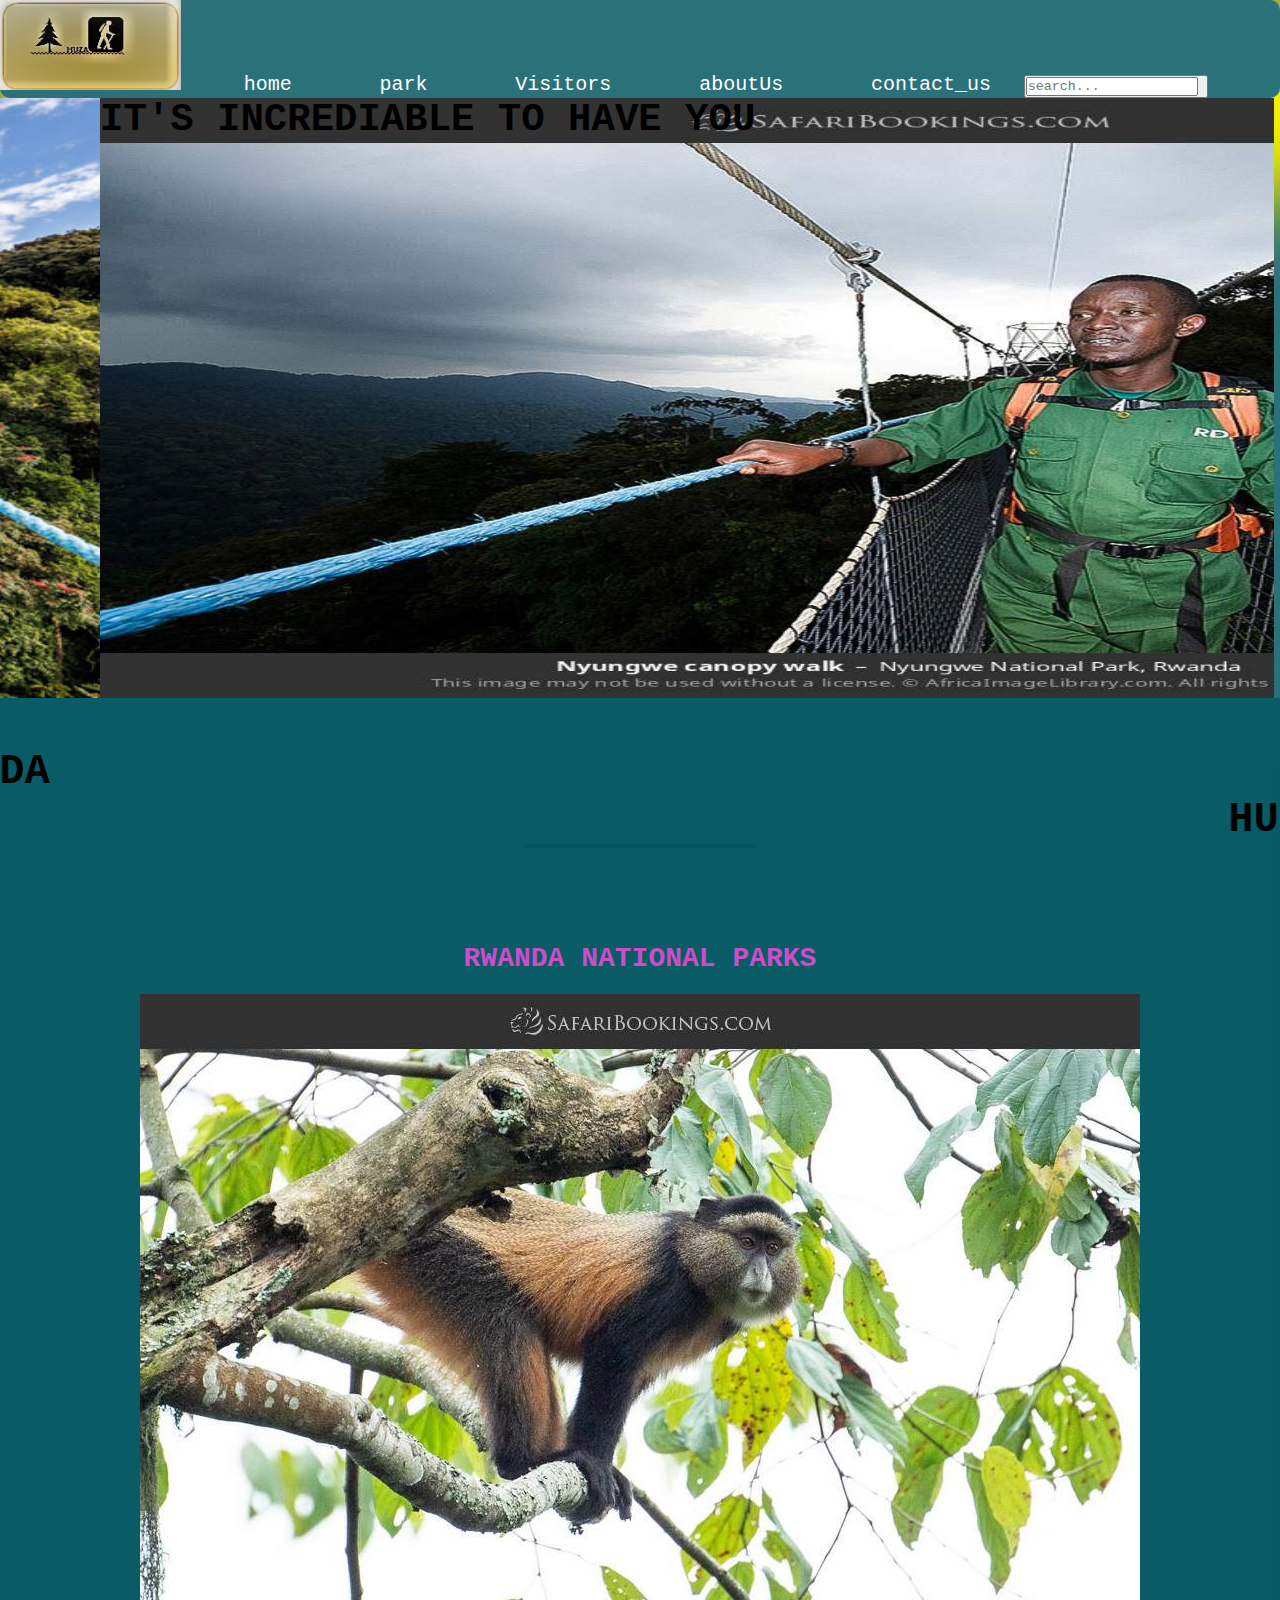
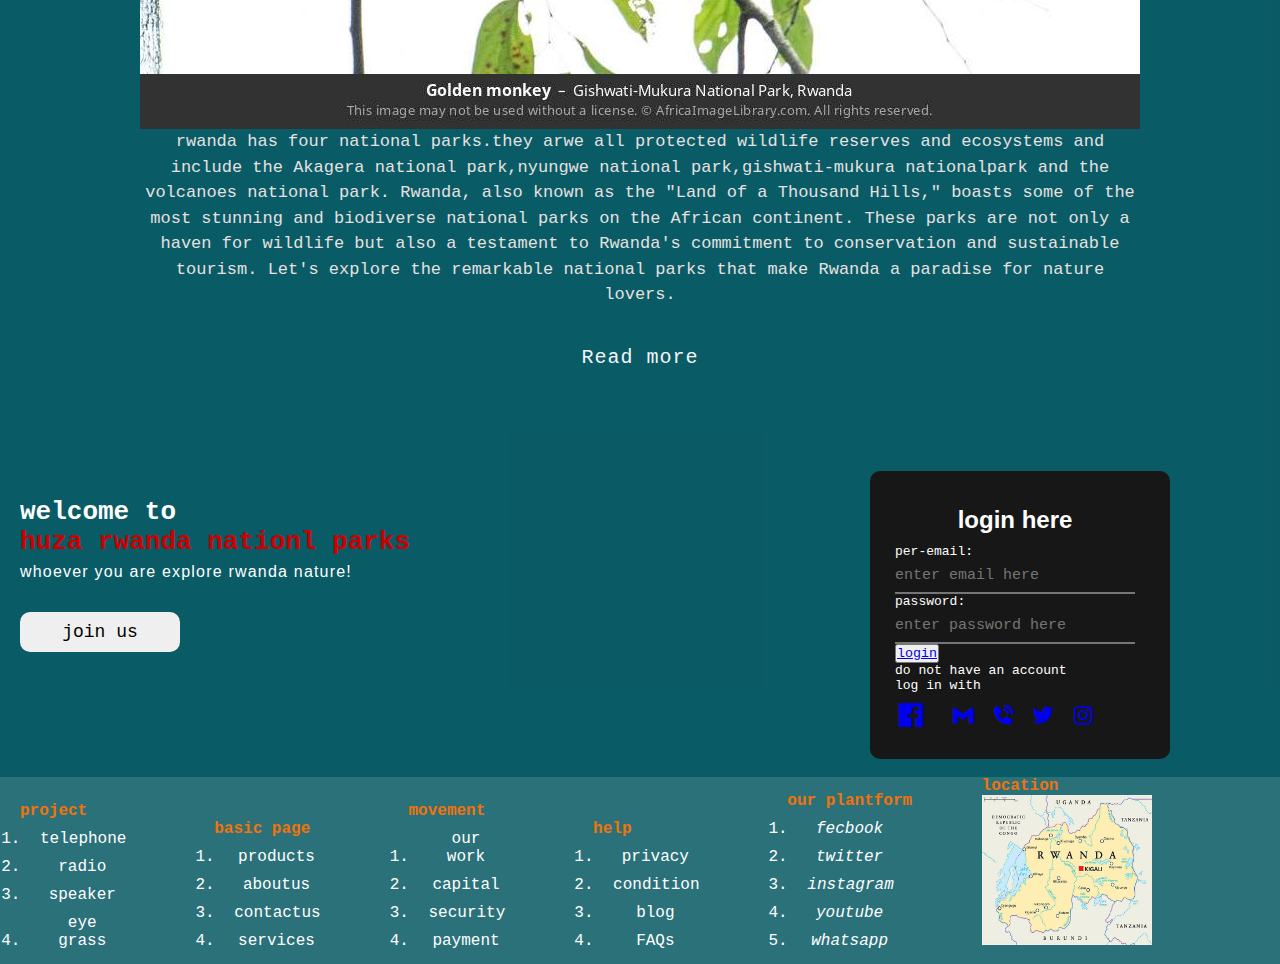
<file: huza - Copy/index.html>
<html>
  <title>RWANDA NATIONAL PARKS</title>
    <head>
      <title>home</title>
      <link href='https://unpkg.com/boxicons@2.1.4/css/boxicons.min.css' rel='stylesheet'>
<link rel="stylesheet"
  href="https://unpkg.com/boxicons@latest/css/boxicons.min.css">
  <link rel="stylesheet" href="home.css">
    </head>
<body>
<div class="page">
  <ul>
  <img src="huzalog.jpg">
<li><a href="home.html">home </a> 
</li>
<li>
<a href="#">park</a>
<ul class="dropdown">
<a href="akagera.html">Akagera</a>
    <a href="nyungwe.html">Nyungwe</a>
    <a href="volcanoes.html">Volcanoes</a>
    <a href="Gishwati.html">Gishwati</a>
<a href="mukura.html">Mukura</a></li>
</ul>
</li>
<li><a href="visitors.html">Visitors</a></li>
<li>
<a href="aboutUs.html">aboutUs</a>
</li>
<li>
<a href="contactus.html">contact_us</a>
</li>
<button>
<input type="text" id="search" placeholder="search...">
<a href="#"><i class='bx bxl-search'></i></a>
<a href="#"><i class="fa fa-search"></i> </a>
</button>
</ul>
</div>
      <div class="container">
        <div class="slide_image">
              <div class="image-container">
                <h4>YOUR MOST WELCOME TO SMD!ATION</h4>
                <img src="mountain.jfif">
                </div>
                 <div class="image-container">
                 <h4>YOUR MOST WELCOME TO SMD!ATION</h4>
                 <img src="nyungwe-canopy-walk.jpg" >
                 </div>
                 <div class="image-container">
                <h4>IT'S INCREDIABLE TO HAVE YOU</h4>
                <img src="Nyungwe_Forest_National_Park_018.jpg">
              </div>
              <div class="image-container">
                <h4>IT'S INCREDIABLE TO HAVE YOU</h4>
                <img src="chipanze.jpg">
              </div>
              <div class="image-container">
                <h4>IT'S INCREDIABLE TO HAVE YOU</h4>
                <img src="gollira.jpg">
              </div>
            </div>
         </div>
        <div class="section">
          <div class="title">
             <h1> <marquee behavior="" direction="right">MAGIC BEAUTIFUL OF RWANDA</marquee> <marquee behavior="" direction="left">HUZA NATIONAL PARKS</marquee> </h1>
           </div>
             <div class="services">
               <div class="card">
                  <h2>RWANDA NATIONAL PARKS</h2>
                  <img src="gishwa.jpg">
                  <p>rwanda has four national parks.they arwe all protected wildlife reserves and
                    ecosystems and include the
                    Akagera national park,nyungwe national park,gishwati-mukura nationalpark and
                   the volcanoes national park.
                   Rwanda, also known as the "Land of a Thousand Hills,"
                    boasts some of the most stunning and biodiverse national parks on the African continent. 
                  These parks are not only a haven for wildlife but also a testament to Rwanda's commitment 
                 to conservation and sustainable tourism. Let's explore the remarkable national parks
                  that make Rwanda a paradise for nature lovers.
                  </p>
                      <a href=""class="button">Read more</a>
                </div>   
      </div>
        <div class="content">
          <h1>welcome to <br><span>huza rwanda nationl parks</span><br></h1>
          <p class="par">whoever you are explore rwanda nature!</p>
          <button class="cn"><a href="join us.html">join us</a></button>
          <form class="form">
           <h2> login here</h2>
          per-email: <input type="email" name="email" placeholder="enter email here" required /><br />
          password:  <input type="password" name="" placeholder="enter password here" required />
          <button class="btn"> <a href="#">login</a></button>
          <p class="link">do not have an account<br />
          <!-- <a href="join us.html">sign up</a> here </p> -->
          <p class="liw">log in with</p>
          <div class="icon">
             <a href="#"> <i class='bx-fw bx bxl-facebook-square'></i></a>
             <a href="#"><i class='bx bxl-gmail'></i></a>
             <a href="#"><i class='bx bxs-phone-call'> </i></a>
             <a href="#"><i class='bx bxl-twitter'></i></a>
             <a href="#"><i class='bx bxl-instagram'></i></a>
           </div>
          </form>
          </div>
        </div> 
        <section class="foot">
          <div class="foot-content">
             <h4>project</h4>
             <ol>
             <li><a href="#">telephone</a></li>
             <li><a href="#">radio</a></li>
            <li><a href="#">speaker</a></li>
             <li><a href="#">eye grass</a></li>
          </ol>
          </div>
          <div class="foot-content">
             <h4>basic page</h4>
             <ol>
             <li><a href="#">products</a></li>
             <li><a href="#">aboutus</a></li>
             <li><a href="#">contactus</a></li>
             <li><a href="#">services</a></li>
          </ol>
          </div>
          <div class="foot-content">
             <h4>movement</h4>
             <ol>
             <li><a href="#">our work</a></li>
             <li><a href="#">capital</a></li>
             <li><a href="#">security</a></li>
             <li><a href="#">payment</a></li>
          </ol>
          </div>
          <div class="foot-content">
             <h4>help</h4>
             <ol>             <li><a href="#">privacy</a></li>
             <li><a href="#">condition</a></li>
             <li><a href="#">blog</a></li>
             <li><a href="#">FAQs</a></li>
          </ol>

          </div>
           
          <div class="foot-content">
             <h4>our plantform</h4>
              <ol><li><a href="#"><i class='fab fa-facebook-circle'>fecbook</i></a></li>
                <li><a href="#"><i class='fab fa-twitter'>twitter</i></a></li>
                   <li><a href="#"><i class='fab fa-instagram'>instagram</i></a></li>
                      <li><a href="#"><i class='fab fa-youtube'>youtube</i></a></li>
                         <li> <a href="#"><i class='fab fa-whatsapp'>whatsapp</i></a></li>
                         </ol>
             </div>
          <div class="foot-content">
             <h4>location</h4>
               <div class="main">
                <img src="map.jpg" width="170px" height="150px" ="map.jpg" >
             </div>  
          </div> 
 
  </body>
</html>
</file>
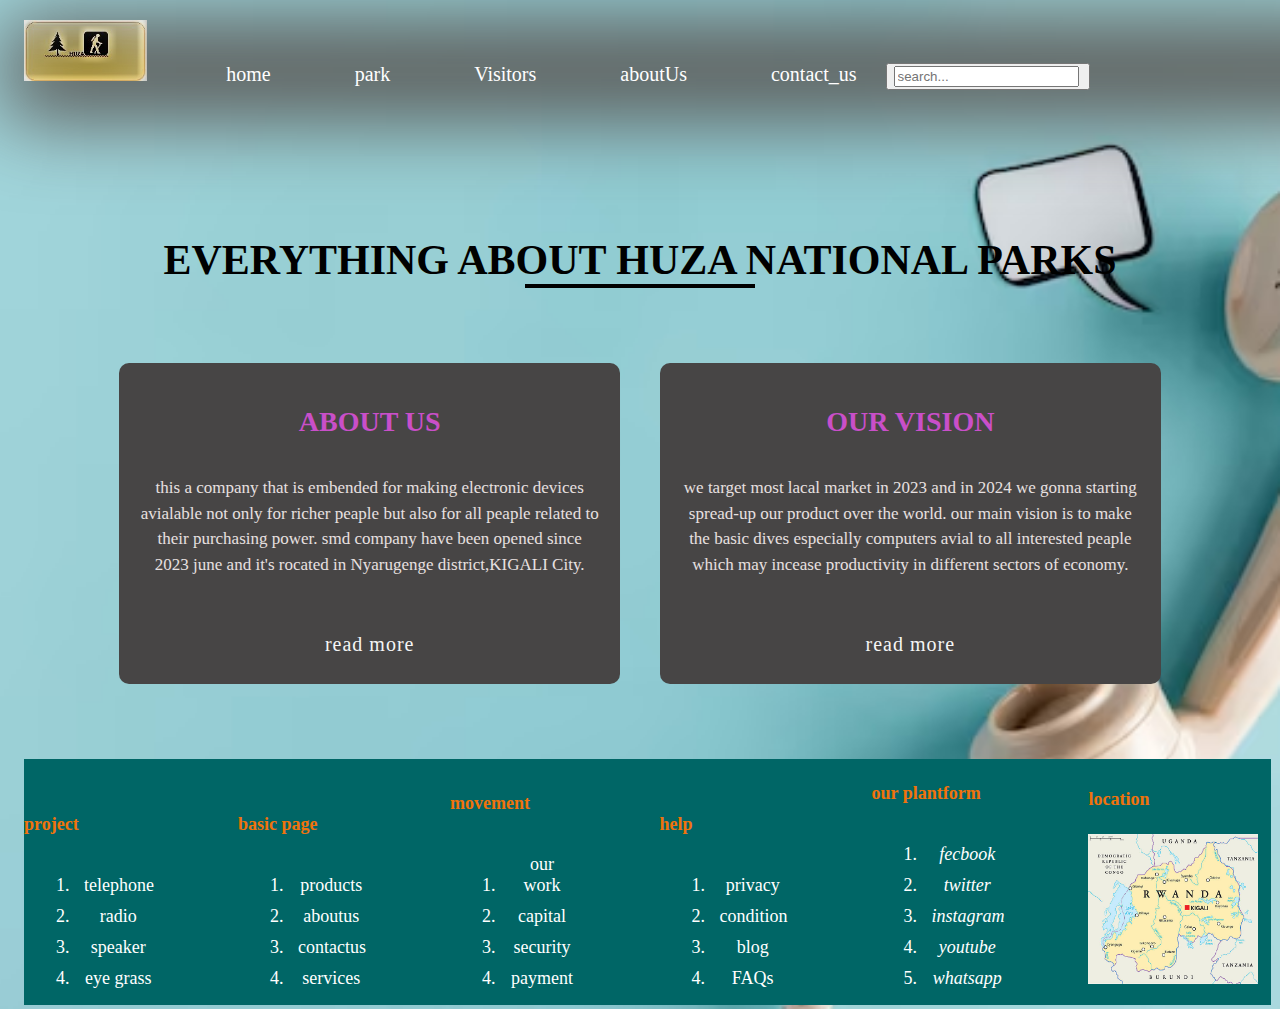
<file: huza - Copy/aboutUs.html>
<!DOCTYPE html>
<html>
    <head>
        <title>
            about us  
        </title>
		<link href='https://unpkg.com/boxicons@2.1.4/css/boxicons.min.css' rel='stylesheet'>
    <style>
      body{
		background-image:url(top-view-chat-bubbles-with-telephone-receiver-copy-space_23-2148796078.avif);
		background-size:cover;
       flex-wrap:wrap;
	   padding:2px;
	   margin:2px;
		}
    .title h1{
        text-align: center;
        padding-top: 50px;
        font-size: 42px;
    }
    .title h1::after{
        content: "" ;
        height: 4px;
        width: 230px;
        background-color: #000;
        display: block;
        margin: auto;

    }
    .services{
      width: 85%;
      display: flex;
      justify-content: space-between;
      align-items: center;
      margin: 75px auto;
      text-align: center;  
    }
    .card{
        width: 100%;
        display: flex;
        justify-content: space-between;
        align-items: center;
        flex-direction: column;
        margin: 0px 20px;
        padding: 20px 20px;
        background-color: #474545;
        border-radius: 10px;
        cursor: pointer;

    }
    .card:hover{
        background-color:#bbbb;
        transition: 0.4s ease;
    }
    .card h2{
        font-size: 28px;
        color: #c94fc9;
        margin-bottom: 20px;
    }
    .card p{
        font-size: 17px;
        margin-bottom: 30px;
        line-height: 1.5;
        color: #e7e0e0;
    }
    .button{
        font-size: 20px;
        text-decoration: none;
        color:whitesmoke;
        padding: 8px 12px;
        border-radius: 8px;
        letter-spacing: 1px;
    }
    .button:hover{
        background-color: #c94f4f;
        transition: 0.4s ease;
    }
    @media screen and (max-width: 1000px){
        .services{
            display: flex;
            flex-direction: column;
        }
        .card{
            width: 90%;
            display: flex;
            margin: 20px;
        }

    }
     
    ul img{
  height: 2%;
  padding-bottom: 0px;
  margin-right: 20px;
  margin-left: -20px;
  width: 10%;
}
ul{
list-style:none;
/* background:#666666; */
}
ul li{
display:inline-block;
position:relative;
}
ul li a{
display:block;
padding:20px 25px 0px;
color:#fff;
text-decoration:none;
text-align:center;
font-size:20px;
transition: 0.4s ease;
margin-left: 30px;
border-radius: 5px;
box-shadow: 3px solid #666666;
}
ul li ul.dropdown li{
display:block;
}
ul li ul.dropdown{
width:150px;
background:black;
position:absolute;
z-index:900;
display:none;
}
ul li a:hover {
background:rgb(145, 160, 145);
transition: 0.4s ease;
}
ul li:hover ul.dropdown {
display:block;
}
li a{
margin-left:2%;
text-align:center;
margin-right:2%;
}
.page{
  border-radius: 8px;
  box-shadow: 50px 50px 80px 50px rgb(92, 92, 90 );
height: 0px;
margin-top: 0px;
margin-bottom: 120px;
}

    .foot{
  margin-left: 20px;
  color: rgb(166, 164, 175);
  display: block;
  width: 98%;
background: #006666;
  
}
li{
  text-align: center;
  color: rgb(41, 245, 23);
  margin-inline-end: 80px;
  font-size: large;
  margin: 0%;
  text-decoration: none;
}
ol li{
  margin: 10px;
  margin-inline-end: 80px;
  color: white;

}
ol li a{
  color: white;
  margin-left: 10px;;
}

.foot-content{
  display: inline-block;
  margin-bottom: 0%;
  color: brown;
  }
.foot-content h4{
  font-size: large;
  display: inline-block;
  text-decoration: none;
  color: rgb(241, 115, 11);
}
.foot-content h4:hover{
  font-size: 40px;
  color: white;
  background-color: black;
  

}
.foot-content a{
  display: inline-block;
  text-decoration: none;
  margin-bottom: 0%;
} 
.foot-content a:hover{
  padding-left: 4px;
  color:black;
  font-size: 30px;
  background-color: chocolate;
}
      </style>
      <body>
    <div class="page">
      <ul>
      <img src="huzalog.jpg">
    <li><a href="home.html">home </a> 
    </li>
    <li>
    <a href="#">park</a>
    <ul class="dropdown">
    <a href="akagera.html">Akagera</a>
        <a href="nyungwe.html">Nyungwe</a>
        <a href="volcanoes.html">Volcanoes</a>
        <a href="Gishwati.html">Gishwati</a>
    <a href="mukura.html">Mukura</a></li>
    </ul>
    </li>
    <li><a href="visitors.html">Visitors</a></li>
    <li>
    <a href="aboutUs.html">aboutUs</a>
    </li>
    <li>
    <a href="contactus.html">contact_us</a>
    </li>
    <button>
    <input type="text" id="search" placeholder="search...">
    <a href="#"><i class='bx bxl-search'></i></a>
    <a href="#"><i class="fa fa-search"></i> </a>
    </button>
    </ul>
    </div><br>
    <div class="section">
      <div class="title">
         <h1>EVERYTHING ABOUT HUZA NATIONAL PARKS</h1>
      </div>
      <div class="services">
           <div class="card">
              <h2>ABOUT US</h2>
              <p>this a company that is embended for making
                  electronic devices avialable
                  not only for richer peaple but also for all peaple
                  related to their purchasing power.
                  smd company have been opened since 2023 june
                  and it's rocated in Nyarugenge district,KIGALI City. </p><br>
                  <a href=""class="button">read more</a>
           </div>
           <div class="card">
              <h2>OUR VISION</h2>
              <p>
                  we target most lacal market in 2023
and in 2024 we gonna starting spread-up our
product over the world.
our main vision is to make the basic dives especially
computers avial to all interested peaple
which may incease productivity in different sectors of economy.
              </p><br>
                  <a href=""class="button">read more</a>
          </div> 
      </div>
   
         <section class="foot">
          <div class="foot-content">
             <h4>project</h4>
             <ol>
             <li><a href="#">telephone</a></li>
             <li><a href="#">radio</a></li>
            <li><a href="#">speaker</a></li>
             <li><a href="#">eye grass</a></li>
          </ol>
          </div>
          <div class="foot-content">
             <h4>basic page</h4>
             <ol>
             <li><a href="#">products</a></li>
             <li><a href="#">aboutus</a></li>
             <li><a href="#">contactus</a></li>
             <li><a href="#">services</a></li>
          </ol>
          </div>
          <div class="foot-content">
             <h4>movement</h4>
             <ol>
             <li><a href="#">our work</a></li>
             <li><a href="#">capital</a></li>
             <li><a href="#">security</a></li>
             <li><a href="#">payment</a></li>
          </ol>
          </div>
          <div class="foot-content">
             <h4>help</h4>
             <ol>             <li><a href="#">privacy</a></li>
             <li><a href="#">condition</a></li>
             <li><a href="#">blog</a></li>
             <li><a href="#">FAQs</a></li>
          </ol>

          </div>
           
          <div class="foot-content">
             <h4>our plantform</h4>
              <ol><li><a href="#"><i class='fab fa-facebook-circle'>fecbook</i></a></li>
                <li><a href="#"><i class='fab fa-twitter'>twitter</i></a></li>
                   <li><a href="#"><i class='fab fa-instagram'>instagram</i></a></li>
                      <li><a href="#"><i class='fab fa-youtube'>youtube</i></a></li>
                         <li> <a href="#"><i class='fab fa-whatsapp'>whatsapp</i></a></li>
                         </ol>
             </div>
          <div class="foot-content">
             <h4>location</h4>
               <div class="main">
                <img src="map.jpg" width="170px" height="150px" ="map.jpg" >
             </div>  
          </div> 
    </body>
</html>
</file>
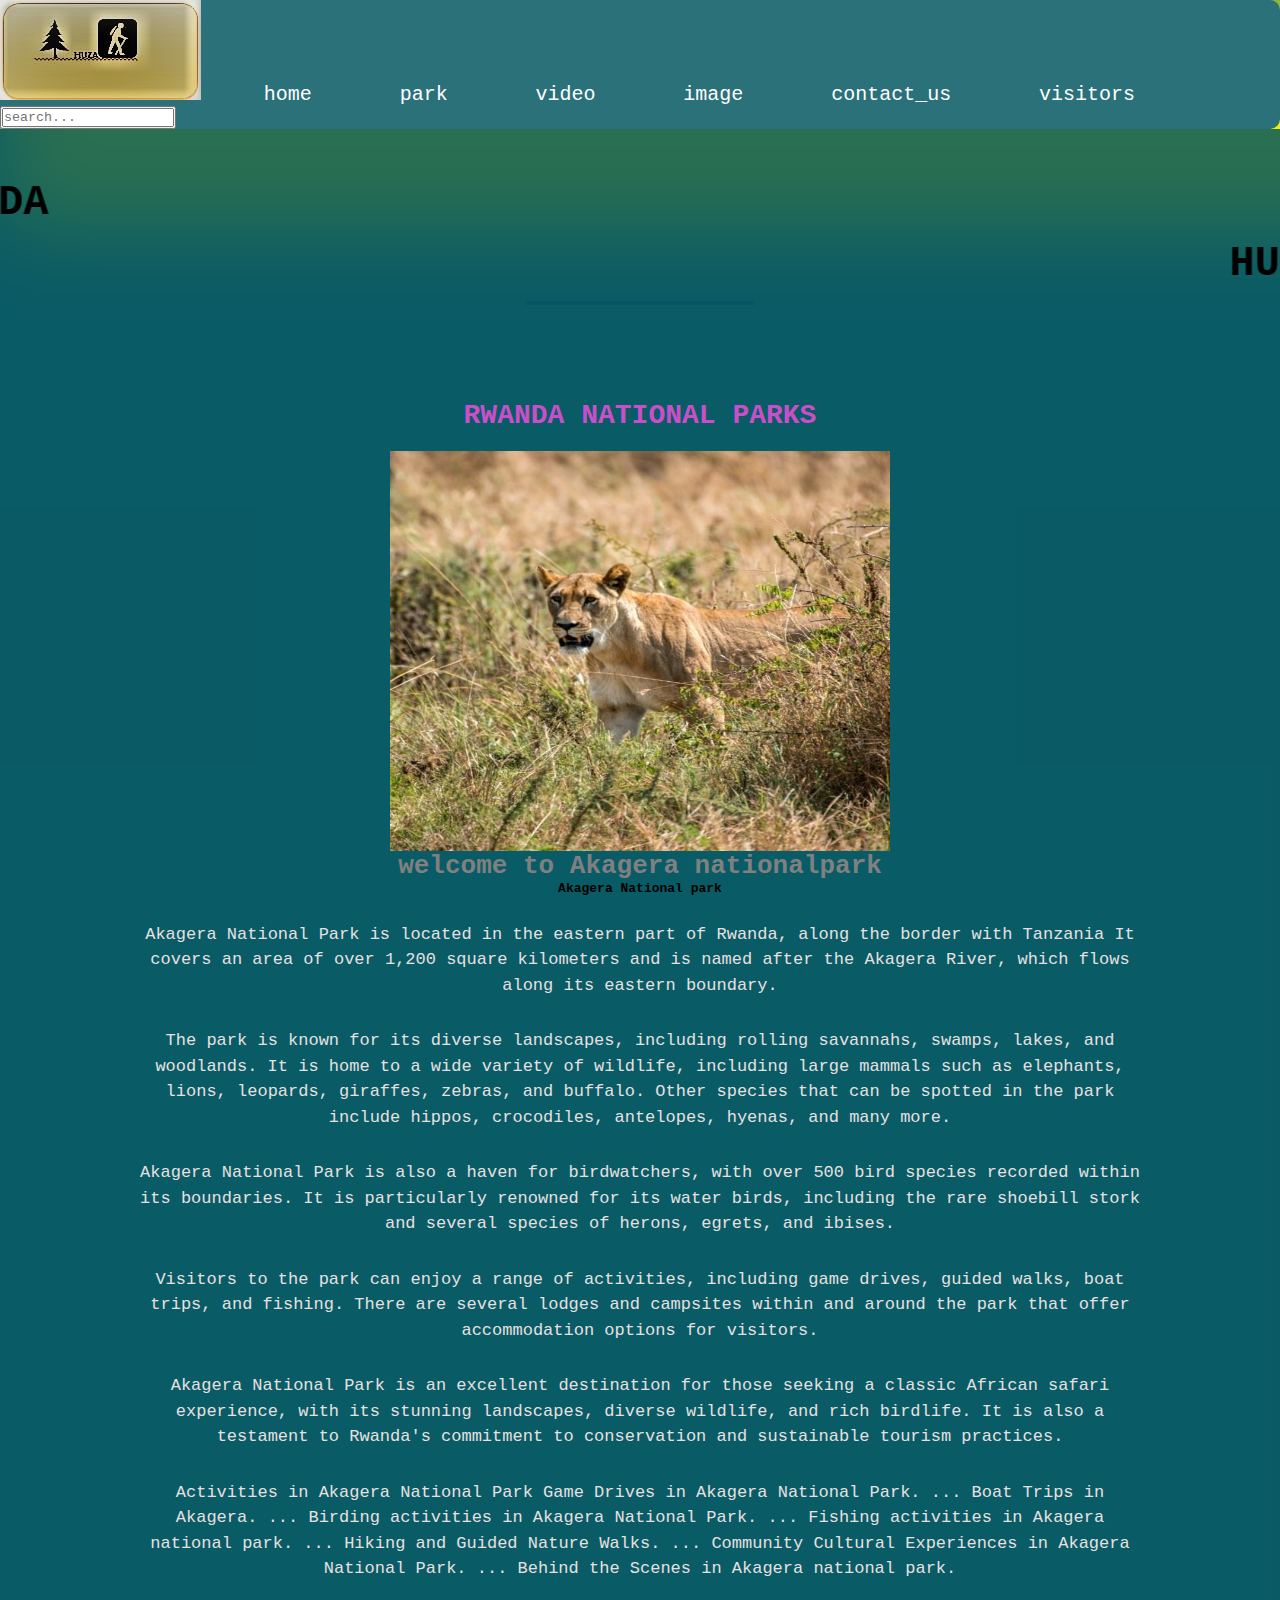
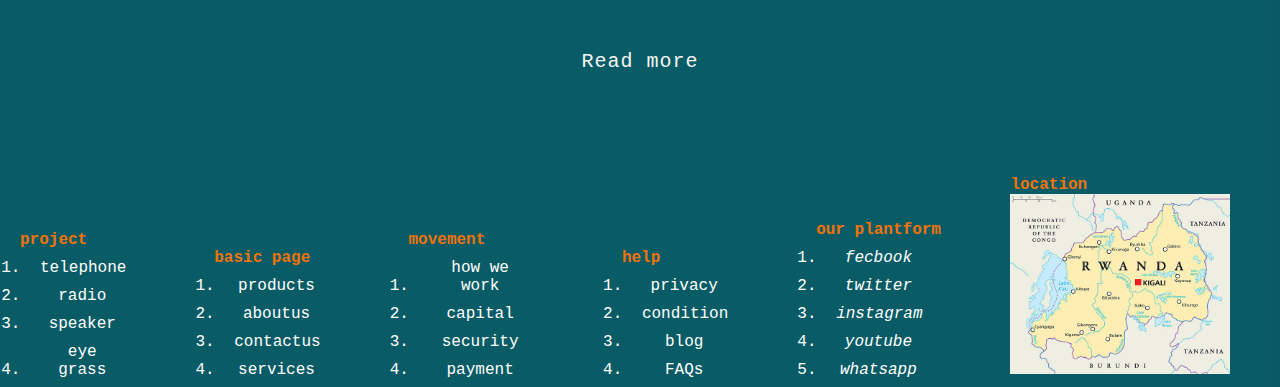
<file: huza - Copy/Akagera.html>
<!DOCTYPE html>
<html>
    <title>  RWANDA NATIONAL PARKS</title>
    <head>
        <title>
            Volcanoes   
        </title>
        <link rel="stylesheet" href="home.css">
    </head>   
  <body>
    <div class="page">
      <ul>
      <img src="huzalog.jpg">
    <li><a href="home.html">home </a> 
    </li>
    <li>
    <a href="#">park</a>
    <ul class="dropdown">
    <a href="akagera.html">Akagera</a>
        <a href="nyungwe.html">Nyungwe</a>
        <a href="volcanoes.html">Volcanoes</a>
        <a href="Gishwati.html">Gishwati</a>
    <a href="mukura.html">Mukura</a></li>
    </ul>
    </li>
    <li><a href="video.html">video</a></li>
    <li>
    <a href="image.html">image</a>
    </li>
    <li>
    <a href="contactus.html">contact_us</a>
    </li>
    <li>
      <a href="Visitors.html">visitors</a>
      </li>
    <button>
    <input type="text" id="search" placeholder="search...">
    <a href="#"><i class='bx bxl-search'></i></a>
    <a href="#"><i class="fa fa-search"></i> </a>
    </button>
    </ul>
    </div>
    <div class="section">
      <div class="title">
         <h1> <marquee behavior="" direction="right">MAGIC BEAUTIFUL OF RWANDA</marquee> <marquee behavior="" direction="left">HUZA NATIONAL PARKS</marquee> </h1>
       </div>
         <div class="services">
           <div class="card">
              <h2>RWANDA NATIONAL PARKS</h2>
              <img src="lion.jpg" width="500" height="400">
              <h1> <font color="grey"> welcome to Akagera nationalpark </font></h1>
              <h4> Akagera National park</h4>
                   <p>
                  <br>
                  Akagera National Park is located in the eastern part of Rwanda, along the border with Tanzania  
                  It covers an area of over 1,200 square kilometers and is named after the Akagera River, which flows along
                   its eastern boundary. 
                  </p>
          
                  <p>The park is known for its diverse landscapes, including rolling savannahs, swamps, lakes, and woodlands.
                   It is home to a wide variety of wildlife, including large mammals such as elephants, lions, leopards, 
                   giraffes, zebras, and buffalo. Other species that can be spotted in the park include hippos, crocodiles,
                    antelopes, hyenas, and many more.
                    </p>
                  <p>
                  Akagera National Park is also a haven for birdwatchers, with over 500 bird species recorded within its 
                  boundaries. It is particularly renowned for its water birds, including the rare shoebill stork and several 
                  species of herons, egrets, and ibises.
              </p>
              <p>
                  Visitors to the park can enjoy a range of activities, including game drives, guided walks, boat trips,
                   and fishing. There are several lodges and campsites within and around the park that offer accommodation
                    options for visitors.
                  </p>
                  <p>
                  Akagera National Park is an excellent destination for those seeking a classic African safari experience,
                   with its stunning landscapes, diverse wildlife, and rich birdlife. It is also a testament to Rwanda's
                    commitment to conservation and sustainable tourism practices.
                    <p>Activities in Akagera National Park
                      Game Drives in Akagera National Park. ...
                      Boat Trips in Akagera. ...
                      Birding activities in Akagera National Park. ...
                      Fishing activities in Akagera national park. ...
                      Hiking and Guided Nature Walks. ...
                      Community Cultural Experiences in Akagera National Park. ...
                      Behind the Scenes in Akagera national park.</p> 
              </p>
                  <a href=""class="button">Read more</a>
            </div>   
  </div>
    <section class="foot">
      <div class="foot-content">
         <h4>project</h4>
         <ol>
         <li><a href="#">telephone</a></li>
         <li><a href="#">radio</a></li>
        <li><a href="#">speaker</a></li>
         <li><a href="#">eye grass</a></li>
      </ol>
      </div>
      <div class="foot-content">
         <h4>basic page</h4>
         <output>
          <ol>
         <li><a href="#">products</a></li>
         <li><a href="#">aboutus</a></li>
         <li><a href="#">contactus</a></li>
         <li><a href="#">services</a></li>
      </ol>
      </div>
      <div class="foot-content">
         <h4>movement</h4>
         <ol>
         <li><a href="#">how we work</a></li>
         <li><a href="#">capital</a></li>
         <li><a href="#">security</a></li>
         <li><a href="#">payment</a></li>
      </ol>
      </div>
      <div class="foot-content">
         <h4>help</h4>
         <ol>
          <li><a href="#">privacy</a></li>
         <li><a href="#">condition</a></li>
         <li><a href="#">blog</a></li>
         <li><a href="#">FAQs</a></li>
      </ol>

      </div>
       
      <div class="foot-content">
         <h4>our plantform</h4>
          <ol><li><a href="#"><i class='fab fa-facebook-circle'>fecbook</i></a></li>
            <li><a href="#"><i class='fab fa-twitter'>twitter</i></a></li>
               <li><a href="#"><i class='fab fa-instagram'>instagram</i></a></li>
                  <li><a href="#"><i class='fab fa-youtube'>youtube</i></a></li>
                     <li> <a href="#"><i class='fab fa-whatsapp'>whatsapp</i></a></li>
                     </ol>
         </div>
      <div class="foot-content">
         <h4>location</h4>
           <div class="main">
            
            <img src="map.jpg" width="220px" height="180px"alt ="map.jpg" >

         </div>  
      </div> 
    </body>
   
</html>
</file>
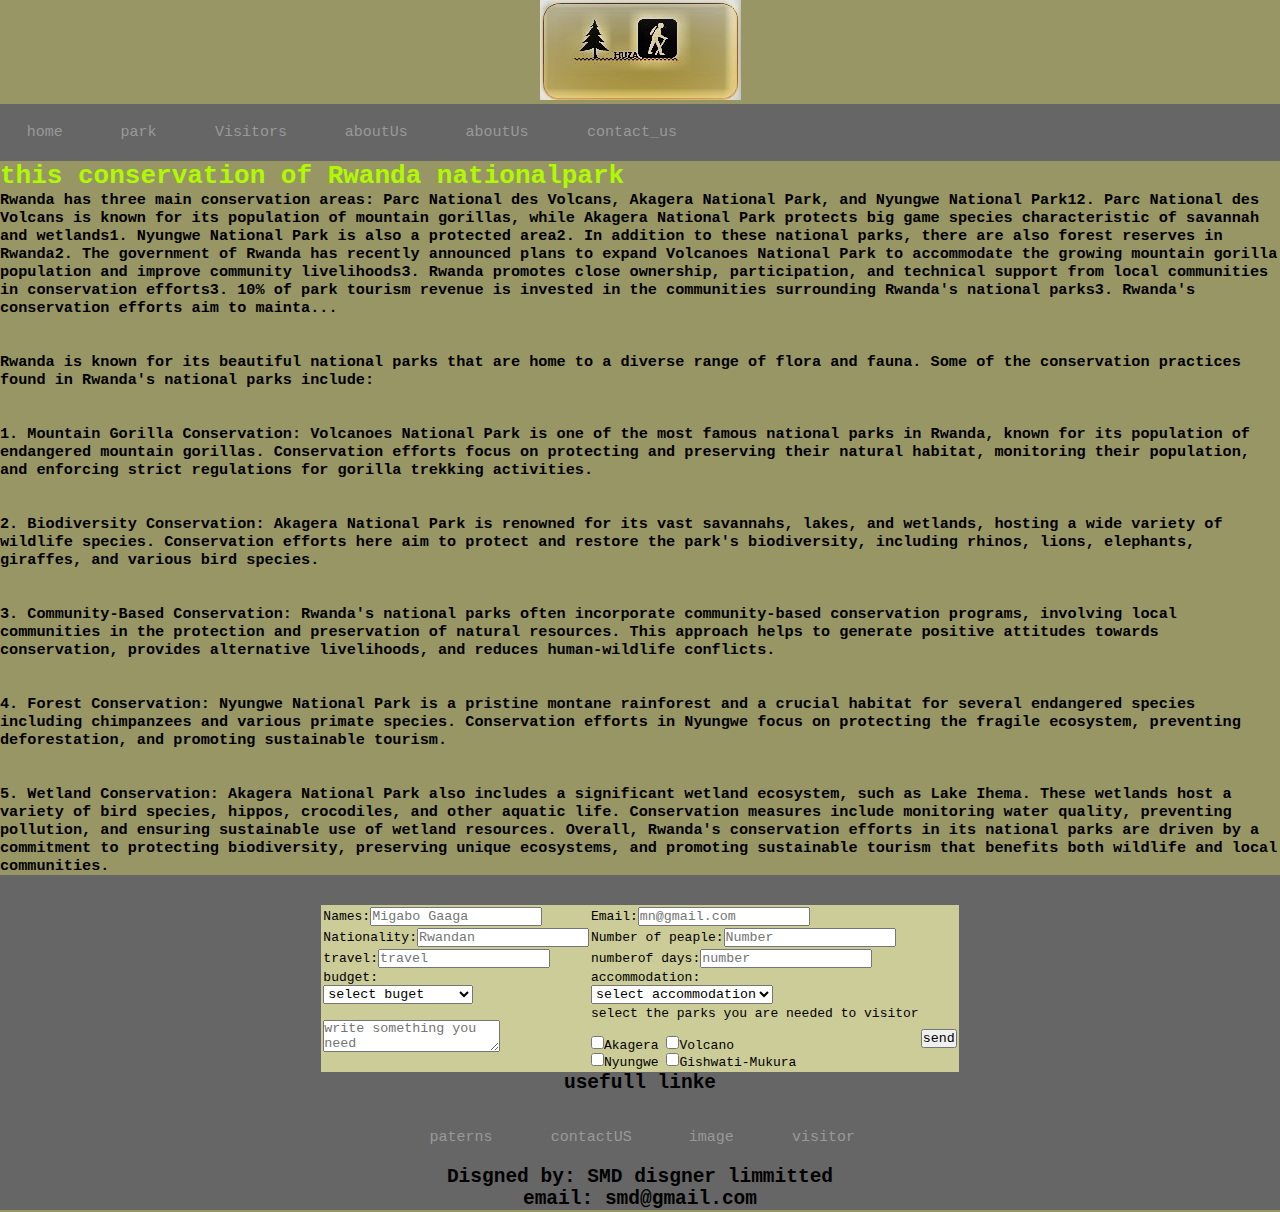
<file: huza - Copy/Conservation.html>
<!DOCTYPE html>
<html>
    <head>
        <title>
            Conservation   
        </title>
    </head>
    <style>
      *{
      padding:0px;
      margin:0px;
      font-family:monospace;
      }
      ul{
      list-style:none;
      background:#666666;
      }
      ul li{
      display:inline-block;
      position:relative;
      }
      ul li a{
      display:block;
      padding:20px 25px;
      color:#999999;
      text-decoration:none;
      text-align:center;
      font-size:15px;
      }
      ul li ul.dropdown li{
      display:block;
      }
      ul li ul.dropdown{
      width:150px;
      background:black;
      position:absolute;
      z-index:900;
      display:none;
      }
      ul li a:hover {
      background:green;
      }
      ul li:hover ul.dropdown {
      display:block;
      }
      ol li{
        text-decoration: none;
       
      }
      ol li a{
        text-decoration: none;
        display: block;
        padding: 5px 5px;
        font-size: 10px;
        color:#CCCC99;
      }
      ol li a:hover{
        color: red;
      }
      li a{
      margin-left:2%;
      text-align:center;
      margin-right:2%;
      }
      footer{
      
      margin-left:300px;
      margin-right:300px;
      }
      </style>
      <center><img src="huzalog.jpg"></center>
      <body>
      <i class="menu">
      </i>
      <ul>
      <li><a href="home.html">home </a> 
      </li>
      <li>
      <a href="#">park</a>
      <ul class="dropdown">
      <a href="akagera.html">Akagera</a>
          <a href="nyungwe.html">Nyungwe</a>
          <a href="volcanoes.html">Volcanoes</a>
          <a href="Gishwati.html">Gishwati</a>
      <a href="mukura.html">Mukura</a></li>
      </ul>
      </li>
      <li><a href="visitors.html">Visitors</a></li>
      <li>
      <a href="#">aboutUs</a>
      <ul class="dropdown">
      <a href="news.html">news</a>
       <a href="fqrs.html">Fqrs</a>
       <a href="conservation.html">conservation</a>
      </ul>
      </li>
      <li>
      <a href="aboutUs.html">aboutUs</a>
      </li>
      <li>
      <a href="contactus.html">contact_us</a>
      </li>
      </ul>
    <body bgcolor="#999666">
        <h1> <font color="buffalo">this conservation of Rwanda nationalpark </font></h1>
   <h3>    
  <p> Rwanda has three main conservation areas: Parc National des Volcans, 
   Akagera National Park, and Nyungwe National Park12. Parc National des Volcans is  
   known for its population of mountain gorillas, while Akagera National Park protects  
   big game species characteristic of savannah and wetlands1. Nyungwe National Park is also a protected area2.
   In addition to these national parks, there are also forest reserves in Rwanda2. 
   The government of Rwanda has recently announced plans to expand Volcanoes National 
   Park to accommodate the growing mountain gorilla population and improve community livelihoods3. 
   Rwanda promotes close ownership, participation, and technical support from local communities in conservation efforts3. 
    10% of park tourism revenue is invested in the communities surrounding Rwanda's national parks3. 
   Rwanda's conservation efforts aim to mainta... 
    </p>
    <br>
    <br>
    <p>Rwanda is known for its beautiful national parks that are  home to a diverse range
     of flora and fauna. Some of the conservation practices  found in Rwanda's national parks include:</p>
    <br>
    <br>
    <p>1. Mountain Gorilla Conservation: Volcanoes National Park is  one of the most famous national
     parks in Rwanda, known for its population of  endangered mountain gorillas.
     Conservation efforts focus on protecting and  preserving their natural habitat,
     monitoring their population, and enforcing  strict regulations for gorilla trekking activities.</p>
    <br>
    <br>
    <p>2. Biodiversity Conservation: Akagera National Park is  renowned for its vast savannahs,
    lakes, and wetlands, hosting a wide variety of  wildlife species. Conservation efforts here aim to protect and restore the  
    park's biodiversity, including rhinos, lions, elephants, giraffes, and various  bird species.</p>
    <br>
    <br>
    <p>3. Community-Based Conservation: Rwanda's national parks  often incorporate
    community-based conservation programs, involving local  communities in the protection and
     preservation of natural resources. 
    This  approach helps to generate positive attitudes towards conservation, provides  alternative livelihoods,
     and reduces human-wildlife conflicts.</p>
    <br>
    <br>
    <p>4. Forest Conservation: Nyungwe National Park is a pristine  montane rainforest and a crucial habitat for several endangered species
    including chimpanzees and various primate species.
     Conservation efforts in  Nyungwe focus on protecting the fragile ecosystem,
    preventing deforestation,  and promoting sustainable tourism.</p>
    <br>
    <br>
    <p>5. Wetland Conservation: Akagera National Park also includes  a significant 
     wetland ecosystem, such as Lake Ihema. These wetlands host a  variety of bird species, hippos, 
     crocodiles, and other aquatic life.
     Conservation measures include monitoring water
     quality, preventing pollution,  and ensuring
     sustainable use of wetland resources.
     Overall, Rwanda's conservation efforts in its national parks  are driven by
     a commitment to protecting biodiversity, preserving unique  ecosystems,
     and promoting sustainable tourism that benefits both wildlife and  local communities.
    </p>
    </h3>
    </body>
    <li>
      <ul>
     <br>
     <br>
        <center> <table bgcolor="#CCCC99">
          <tr>
            <td>
                        Names:<input type="text" id="Names"  placeholder="Migabo Gaaga"><br>
            </td>
            <td>
                        Email:<input type="text" id="email"  placeholder="mn@gmail.com"><br>
            </td>
          </tr>
          <tr>
            <td>
                   Nationality:<input type="text" id="text" placeholder="Rwandan"><br>
            </td>
            <td>
              Number of peaple:<input type="number" id="Number" value="Number" placeholder="Number"><br>
            </td>
          </tr>
          <tr>
            <td>
                        travel:<input type="text" id="travel"  placeholder="travel"><br>
                      </td>
                      <td>
                 numberof days:<input type="number" id="number" value="number" placeholder="number"><br>
            </td>
          </tr>
          <tr>
            <td>
              budget:<br>
              <select>
                <option selected="selected">select buget</option>
          <option>from $o-30</option>
          <option>from $30-100</option>
              <option>from $100-1000</option>
                  <option>from $1000-above</option>
              </select> 
            </td>
      
            <td>
              accommodation:<br>
              <select>
                <option selected="selected">select accommodation</option>
          <option>luxury accommodation</option>
          <option>super accommodation</option>
              <option>midle accommodation</option>
                  <option>lower class</option>
              </select> 
            </td>
          <tr>
            <td>
              <textarea id="tex" placeholder="write something you need"></textarea>
            </td>
            <td>select the parks you are needed to visitor<br>
              <br>
              <input type="checkbox" id="Akagera">Akagera
              <input type="checkbox" id="Akagera">Volcano<br>
              <input type="checkbox" id="Akagera">Nyungwe
              <input type="checkbox" id="Akagera">Gishwati-Mukura
            </td>
            <td>
            <input type="submit" id="send" value="send">
            </td>
          </tr>
        </table>
        <footer>
          <h2>usefull linke</h2><br />
          <li><a href="patern.html">paterns</a></li>
          <li><a href="contactus.html">contactUS</a></li>
          <li><a href="image.html">image</a></li>
          <li><a href="Visitors.html">visitor</a></li>
          <h2>Disgned by: SMD disgner limmitted</h2>
          <h2>email: smd@gmail.com</h2>	</footer></center>
        </li></ul>
</html>
</file>
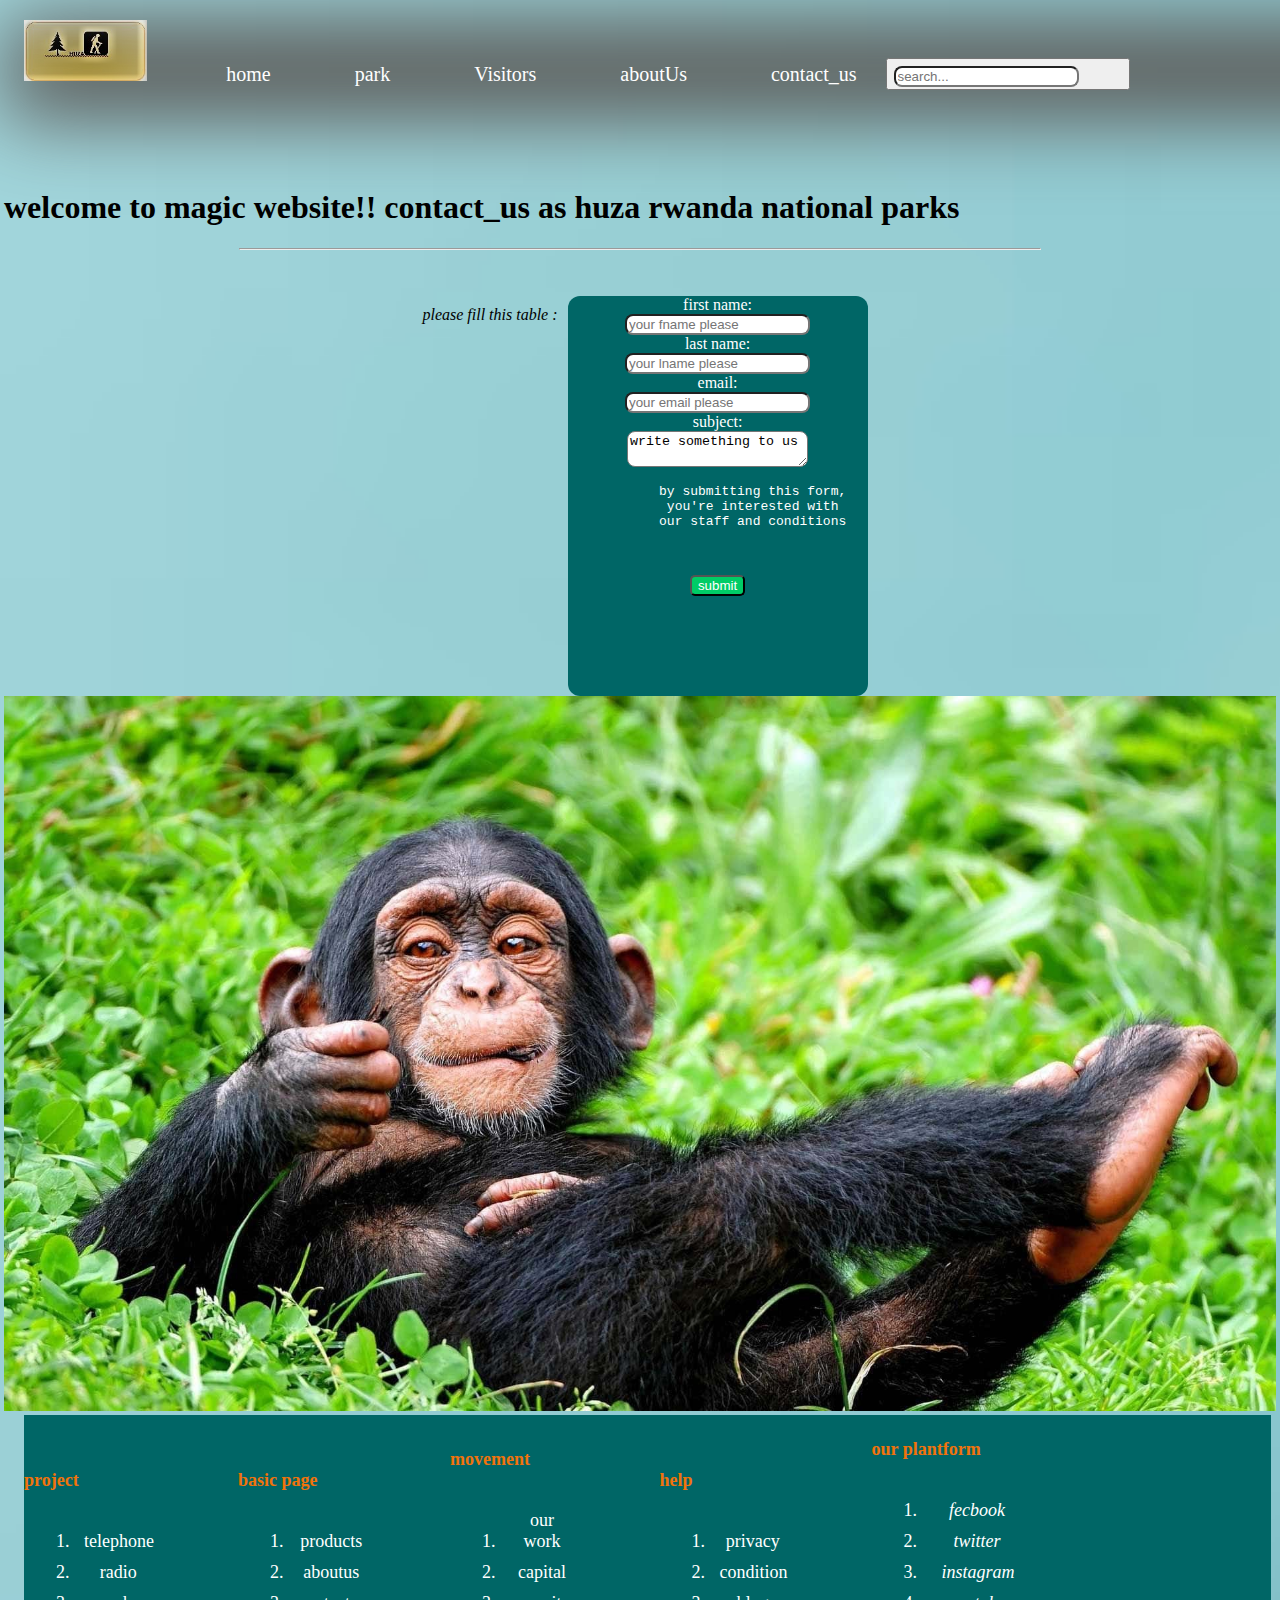
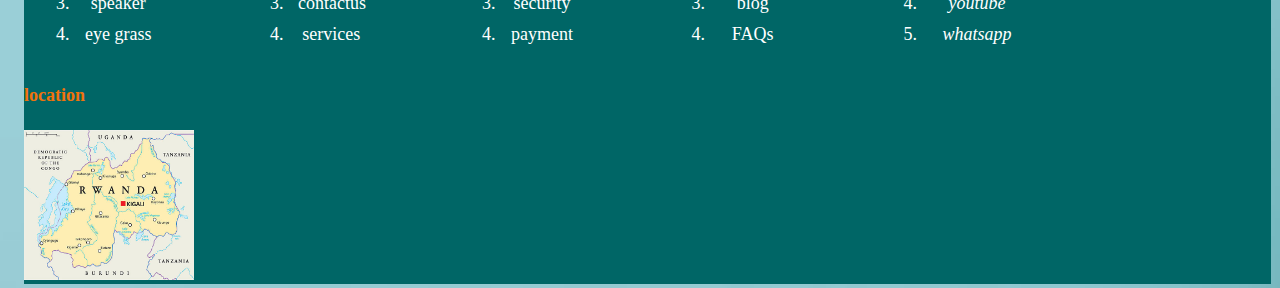
<file: huza - Copy/ContactUs.html>
<!DOCTYPE html>
<html>
    <head>
        <title>
            contactUs    
        </title>
		<link href='https://unpkg.com/boxicons@2.1.4/css/boxicons.min.css' rel='stylesheet'>
    <style>
      body{
		background-image:url(top-view-chat-bubbles-with-telephone-receiver-copy-space_23-2148796078.avif);
		background-size:cover;
       flex-wrap:wrap;
	   padding:2px;
	   margin:2px;
		}
    ul img{
  height: 2%;
  padding-bottom: 0px;
  margin-right: 20px;
  margin-left: -20px;
  width: 10%;
}
ul{
list-style:none;
/* background:#666666; */
}
ul li{
display:inline-block;
position:relative;
}
ul li a{
display:block;
padding:20px 25px 0px;
color:#fff;
text-decoration:none;
text-align:center;
font-size:20px;
transition: 0.4s ease;
margin-left: 30px;
border-radius: 5px;
box-shadow: 3px solid #666666;
}
ul li ul.dropdown li{
display:block;
}
ul li ul.dropdown{
width:150px;
background:black;
position:absolute;
z-index:900;
display:none;
}
ul li a:hover {
background:rgb(145, 160, 145);
transition: 0.4s ease;
}
ul li:hover ul.dropdown {
display:block;
}
li a{
margin-left:2%;
text-align:center;
margin-right:2%;
}
.page{
  border-radius: 8px;
  box-shadow: 50px 50px 80px 50px rgb(92, 92, 90 );
height: 0px;
margin-top: 0px;
margin-bottom: 120px;
}
form{
		background:#006666;
		text-align:center;
		width:300px;
		height:400px;
		border-radius:12px;
		}
		label{
		color:#FFFFFF;
		}
		.center{
		display:flex;
		justify-content:center;
		padding-top:20px;
		}
		input{
		border-radius:8px;
		}
		textarea{
		border-radius:8px;
		
		}
		.submit{
		background:#00CC66;
		color:#FFFFFF;
		border-radius:5px;
		}
		h1{
		padding-top:10px;
		}
		i{
		padding:10px;
		}
		.munu a{
		text-decoration:none;
		text-align:center;
		padding:20px;
		margin-left:180px;
		display:flex-block;
		color:#FFFFFF;
		}
			.munu {
			display:flex;
			background:#333333;
			border-radius:12px;
		}
		pre{
		color:#FFFFFF;
		}
    i{
      text-align: center;
      align-items: center;
    }
    .foot{
  margin-left: 20px;
  color: rgb(166, 164, 175);
  display: block;
  width: 98%;
background: #006666;
  
}
li{
  text-align: center;
  color: rgb(41, 245, 23);
  margin-inline-end: 80px;
  font-size: large;
  margin: 0%;
  text-decoration: none;
}
ol li{
  margin: 10px;
  margin-inline-end: 80px;
  color: white;

}
ol li a{
  color: white;
  margin-left: 10px;;
}

.foot-content{
  display: inline-block;
  margin-bottom: 0%;
  color: brown;
  }
.foot-content h4{
  font-size: large;
  display: inline-block;
  text-decoration: none;
  color: rgb(241, 115, 11);
}
.foot-content h4:hover{
  font-size: 40px;
  color: white;
  background-color: black;
  

}
.foot-content a{
  display: inline-block;
  text-decoration: none;
  margin-bottom: 0%;
} 
.foot-content a:hover{
  padding-left: 4px;
  color:black;
  font-size: 30px;
  background-color: chocolate;
}
      </style>
      <body>
    <div class="page">
      <ul>
      <img src="huzalog.jpg">
    <li><a href="home.html">home </a> 
    </li>
    <li>
    <a href="#">park</a>
    <ul class="dropdown">
    <a href="akagera.html">Akagera</a>
        <a href="nyungwe.html">Nyungwe</a>
        <a href="volcanoes.html">Volcanoes</a>
        <a href="Gishwati.html">Gishwati</a>
    <a href="mukura.html">Mukura</a></li>
    </ul>
    </li>
    <li><a href="visitors.html">Visitors</a></li>
    <li>
    <a href="aboutUs.html">aboutUs</a>
    </li>
    <li>
    <a href="contactus.html">contact_us</a>
    </li>
    <button>
    <input type="text" id="search" placeholder="search...">
    <a href="#"><i class='bx bxl-search'></i></a>
    <a href="#"><i class="fa fa-search"></i> </a>
    </button>
    </ul>
    </div><br>
     <div class="welcoming">
        <h1>welcome to magic website!! contact_us as huza rwanda national parks </h1>
    </div>
   <hr width="800"><br>
   
        <div class="center">
        <i>please fill this table :</i><br>
          <form>
        <label for="fname">first name:</label><br>
        <input type="text"id="name"placeholder="your fname please"><br>
        <label for="fname">last name:</label><br>
        <input type="text"id="name"placeholder="your lname please"><br>
        <label for="fname">email:</label><br>
        <input type="text"id="name"placeholder="your email please" required><br>
        <label for="fname">subject:</label><br>
        <textarea id="text"row="20"column="20">write something to us</textarea><br>
        <pre>
         by submitting this form,
         you're interested with
         our staff and conditions
         </pre><br>
        <button class="submit">submit</button><br>
          <!-- <h1> contact us</h1><br>
    <p>you can als find us on:</p><br>
     <i class='bx-fw bx bxl-facebook-square'>smd250ation</i><br>
    <i class='bx bxl-gmail'>smdation@gmail.com</i><br>
    <i class='bx bxs-phone-call'> 0728043108</i> -->
        </form>
         </div>
         <img src="gollira.jpg" width="100%" height="15%">
         <section class="foot">
          <div class="foot-content">
             <h4>project</h4>
             <ol>
             <li><a href="#">telephone</a></li>
             <li><a href="#">radio</a></li>
            <li><a href="#">speaker</a></li>
             <li><a href="#">eye grass</a></li>
          </ol>
          </div>
          <div class="foot-content">
             <h4>basic page</h4>
             <ol>
             <li><a href="#">products</a></li>
             <li><a href="#">aboutus</a></li>
             <li><a href="#">contactus</a></li>
             <li><a href="#">services</a></li>
          </ol>
          </div>
          <div class="foot-content">
             <h4>movement</h4>
             <ol>
             <li><a href="#">our work</a></li>
             <li><a href="#">capital</a></li>
             <li><a href="#">security</a></li>
             <li><a href="#">payment</a></li>
          </ol>
          </div>
          <div class="foot-content">
             <h4>help</h4>
             <ol>             <li><a href="#">privacy</a></li>
             <li><a href="#">condition</a></li>
             <li><a href="#">blog</a></li>
             <li><a href="#">FAQs</a></li>
          </ol>

          </div>
           
          <div class="foot-content">
             <h4>our plantform</h4>
              <ol><li><a href="#"><i class='fab fa-facebook-circle'>fecbook</i></a></li>
                <li><a href="#"><i class='fab fa-twitter'>twitter</i></a></li>
                   <li><a href="#"><i class='fab fa-instagram'>instagram</i></a></li>
                      <li><a href="#"><i class='fab fa-youtube'>youtube</i></a></li>
                         <li> <a href="#"><i class='fab fa-whatsapp'>whatsapp</i></a></li>
                         </ol>
             </div>
          <div class="foot-content">
             <h4>location</h4>
               <div class="main">
                <img src="map.jpg" width="170px" height="150px" ="map.jpg" >
             </div>  
          </div> 
    </body>
</html>
</file>
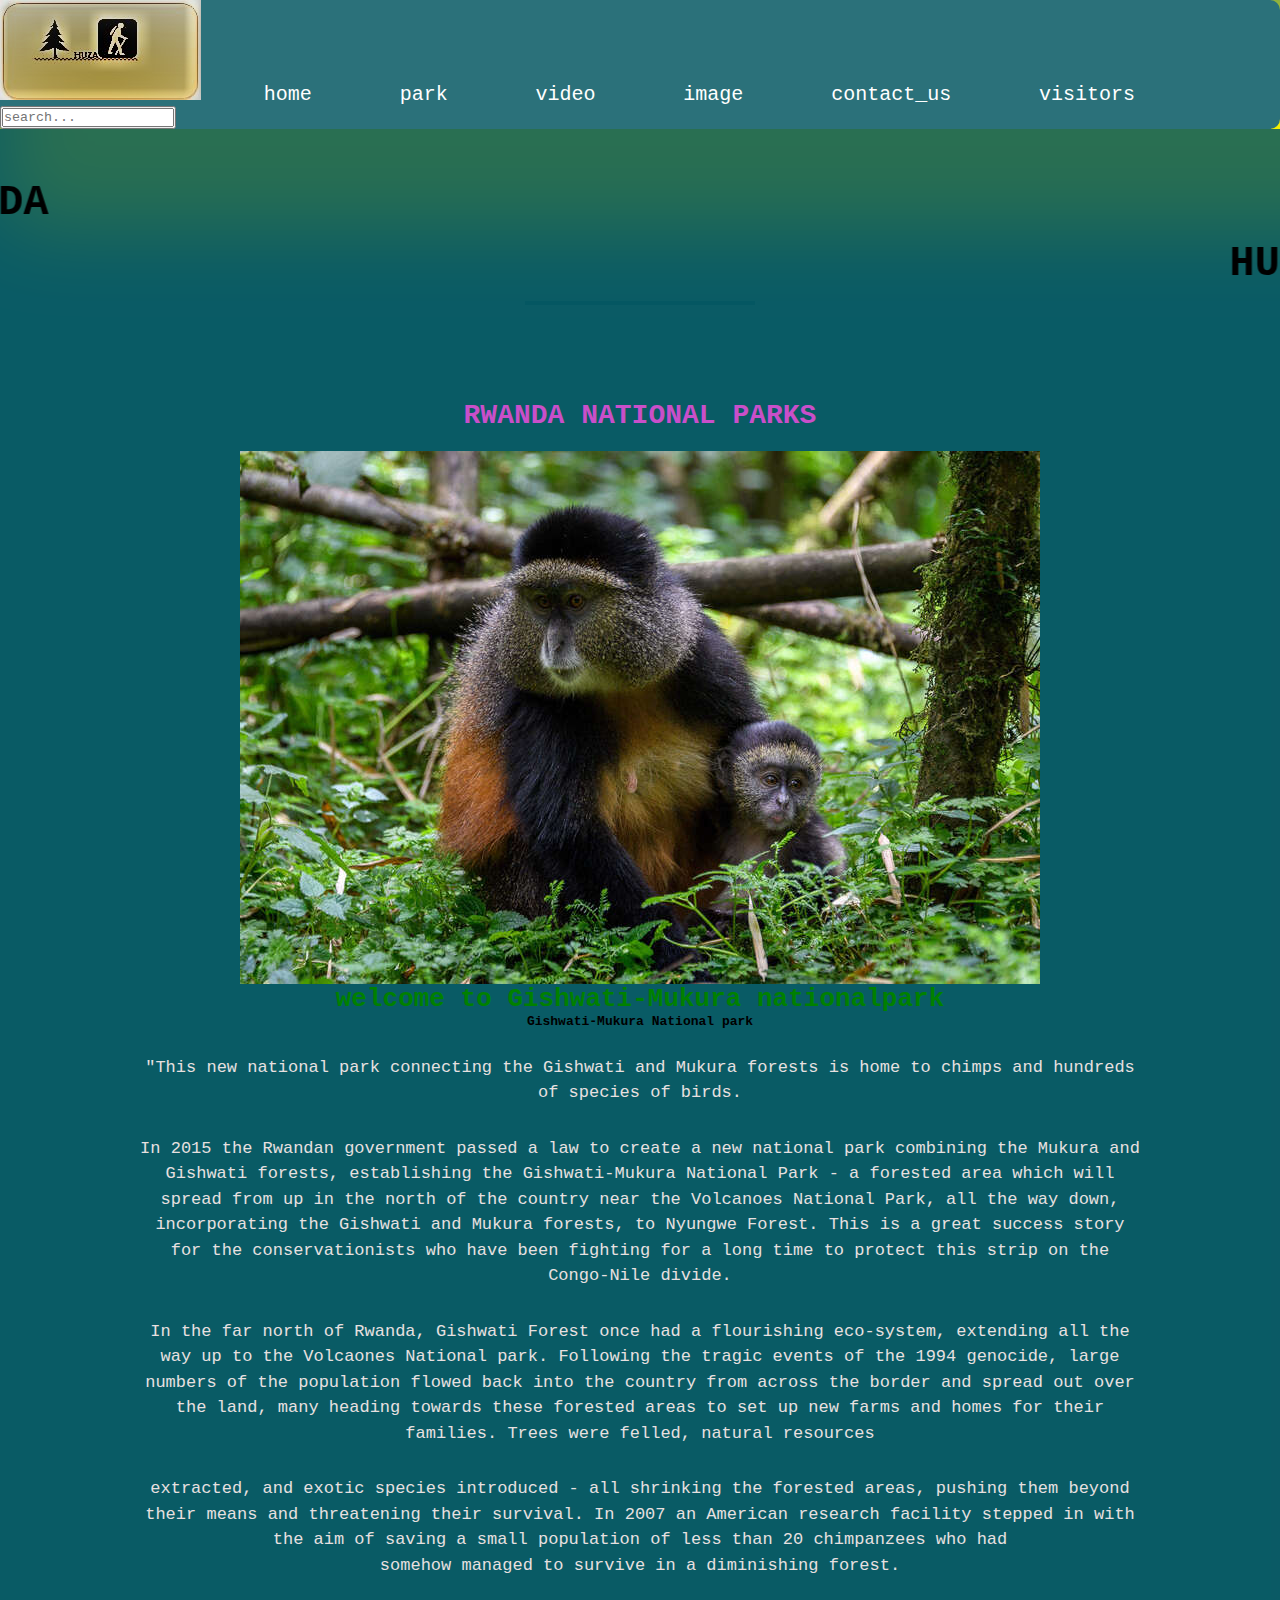
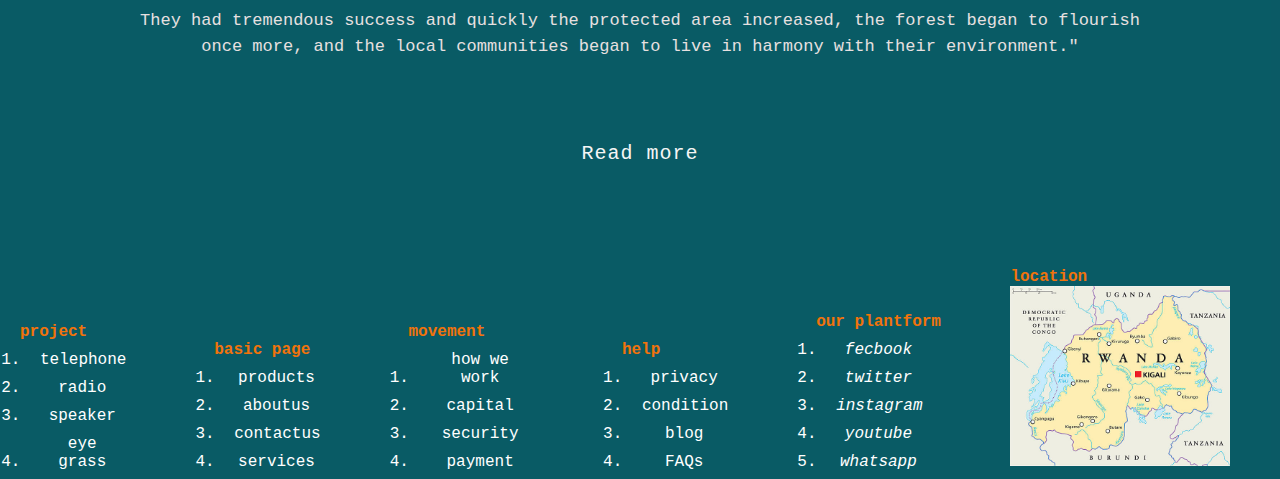
<file: huza - Copy/Gishwati.html>
<!DOCTYPE html>
<html>
    <title>  RWANDA NATIONAL PARKS</title>
    <head>
        <title>
            Volcanoes   
        </title>
        <link rel="stylesheet" href="home.css">
    </head>   
  <body>
    <div class="page">
      <ul>
      <img src="huzalog.jpg">
    <li><a href="home.html">home </a> 
    </li>
    <li>
    <a href="#">park</a>
    <ul class="dropdown">
    <a href="akagera.html">Akagera</a>
        <a href="nyungwe.html">Nyungwe</a>
        <a href="volcanoes.html">Volcanoes</a>
        <a href="Gishwati.html">Gishwati</a>
    <a href="mukura.html">Mukura</a></li>
    </ul>
    </li>
    <li><a href="video.html">video</a></li>
    <li>
    <a href="image.html">image</a>
    </li>
    <li>
    <a href="contactus.html">contact_us</a>
    </li>
    <li>
      <a href="Visitors.html">visitors</a>
      </li>
    <button>
    <input type="text" id="search" placeholder="search...">
    <a href="#"><i class='bx bxl-search'></i></a>
    <a href="#"><i class="fa fa-search"></i> </a>
    </button>
    </ul>
    </div>
    <div class="section">
      <div class="title">
         <h1> <marquee behavior="" direction="right">MAGIC BEAUTIFUL OF RWANDA</marquee> <marquee behavior="" direction="left">HUZA NATIONAL PARKS</marquee> </h1>
       </div>
         <div class="services">
           <div class="card">
              <h2>RWANDA NATIONAL PARKS</h2>
              <img src="gishwati.jpg">
              <h1> <font color="green"> welcome to Gishwati-Mukura nationalpark </font></h1>
              <h4> Gishwati-Mukura National park</h4>
                   <p>
                  <br>
                  "This new national park connecting the Gishwati and Mukura forests
                  is home to chimps and hundreds of species of birds.
     
                <p> In 2015 the Rwandan government passed a law to create a 
                  new national park combining the Mukura and Gishwati forests,
                   establishing the Gishwati-Mukura National Park - a forested
                    area which will spread from up in the north of the country near 
                    the Volcanoes National Park, all the way down, incorporating the 
                    Gishwati and Mukura forests, to Nyungwe Forest. This is a great success 
                    story for the conservationists who have been fighting for a long time to
                     protect this strip on the Congo-Nile divide.<br></p>
                 
                <p> In the far north of Rwanda, Gishwati Forest once had a flourishing eco-system,
                  extending all the way up to the Volcaones National park.
                   Following the tragic events of the 1994 genocide,
                   large numbers of the population flowed back into the country from across the border 
                   and spread out over the land, many heading towards these forested areas to set 
                   up new farms and homes for their families. Trees were felled, natural resources<br></p>
                   
                   <p> extracted, and exotic species introduced - all shrinking the forested areas,
                    pushing them beyond their means and threatening their survival.
                     In 2007 an American research facility stepped in with the aim
                      of saving a small population of less than 20 chimpanzees who had<br>
                       somehow managed to survive in a diminishing forest.  
                   </p>
                       
                       <p> They had tremendous success and quickly the protected
                        area increased, the forest began to flourish once more,
                         and the local communities began to live in harmony with 
                         their environment."</p>
                <br>
              </p>
                  <a href=""class="button">Read more</a>
            </div>   
  </div>
    <section class="foot">
      <div class="foot-content">
         <h4>project</h4>
         <ol>
         <li><a href="#">telephone</a></li>
         <li><a href="#">radio</a></li>
        <li><a href="#">speaker</a></li>
         <li><a href="#">eye grass</a></li>
      </ol>
      </div>
      <div class="foot-content">
         <h4>basic page</h4>
         <output>
          <ol>
         <li><a href="#">products</a></li>
         <li><a href="#">aboutus</a></li>
         <li><a href="#">contactus</a></li>
         <li><a href="#">services</a></li>
      </ol>
      </div>
      <div class="foot-content">
         <h4>movement</h4>
         <ol>
         <li><a href="#">how we work</a></li>
         <li><a href="#">capital</a></li>
         <li><a href="#">security</a></li>
         <li><a href="#">payment</a></li>
      </ol>
      </div>
      <div class="foot-content">
         <h4>help</h4>
         <ol>
          <li><a href="#">privacy</a></li>
         <li><a href="#">condition</a></li>
         <li><a href="#">blog</a></li>
         <li><a href="#">FAQs</a></li>
      </ol>

      </div>
       
      <div class="foot-content">
         <h4>our plantform</h4>
          <ol><li><a href="#"><i class='fab fa-facebook-circle'>fecbook</i></a></li>
            <li><a href="#"><i class='fab fa-twitter'>twitter</i></a></li>
               <li><a href="#"><i class='fab fa-instagram'>instagram</i></a></li>
                  <li><a href="#"><i class='fab fa-youtube'>youtube</i></a></li>
                     <li> <a href="#"><i class='fab fa-whatsapp'>whatsapp</i></a></li>
                     </ol>
         </div>
      <div class="foot-content">
         <h4>location</h4>
           <div class="main">
            
            <img src="map.jpg" width="220px" height="180px"alt ="map.jpg" >

         </div>  
      </div> 
    </body>
   
</html>
</file>
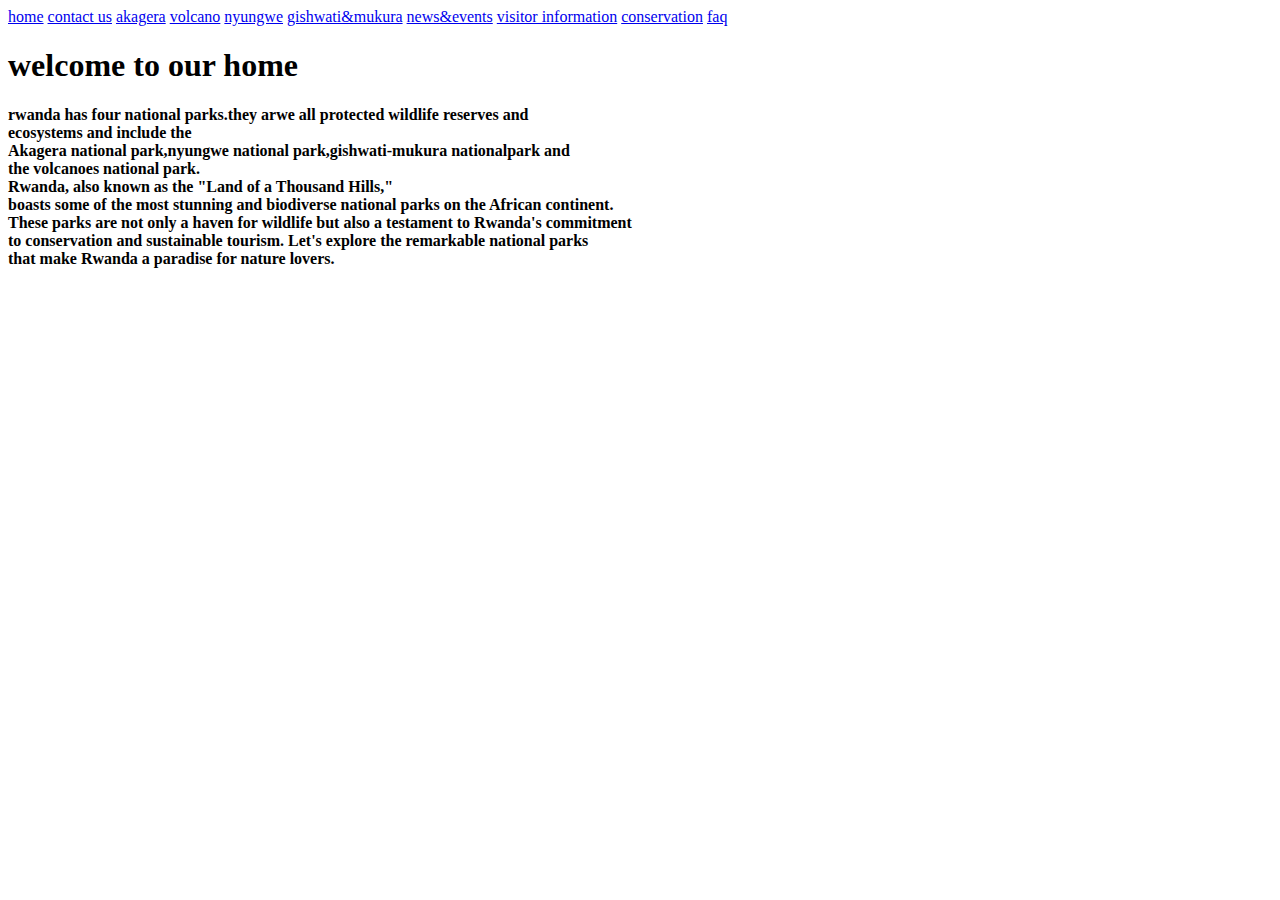
<file: huza - Copy/homepage.html>
<!DOCTYPE html PUBLIC "-//W3C//DTD XHTML 1.0 Transitional//EN" "http://www.w3.org/TR/xhtml1/DTD/xhtml1-transitional.dtd">
<html xmlns="http://www.w3.org/1999/xhtml">
<head>
<meta http-equiv="Content-Type" content="text/html; charset=iso-8859-1" />
<title>homepage</title>
<a href="home.html">home</a>
              <a href="ContactUs.html">contact us</a>
              <a href="Akagera.html">akagera</a>
            <a href="Volcanoes.html">volcano</a>
            <a href="Nyungwe.html">nyungwe</a>
            <a href="Gishwati.html">gishwati&mukura</a>
            <a href="news.html">news&events</a>
            <a href="Visitors.html">visitor information</a>
            <a href="Conservation.html">conservation</a>
            <a href="fqrs.html">faq</a>
</head>

<body>
 <h1>welcome to our home</h1>
       <h4> <p>rwanda has four national parks.they arwe all protected wildlife reserves and <br>
        ecosystems and include the <br>
        Akagera national park,nyungwe national park,gishwati-mukura nationalpark and <br>
       the volcanoes national park. <br>
         Rwanda, also known as the "Land of a Thousand Hills,"<br>
         boasts some of the most stunning and biodiverse national parks on the African continent. <br>
  These parks are not only a haven for wildlife but also a testament to Rwanda's commitment <br>
    to conservation and sustainable tourism. Let's explore the remarkable national parks <br>
          that make Rwanda a paradise for nature lovers.</p>
        </h4>
</body>
</html>
</file>
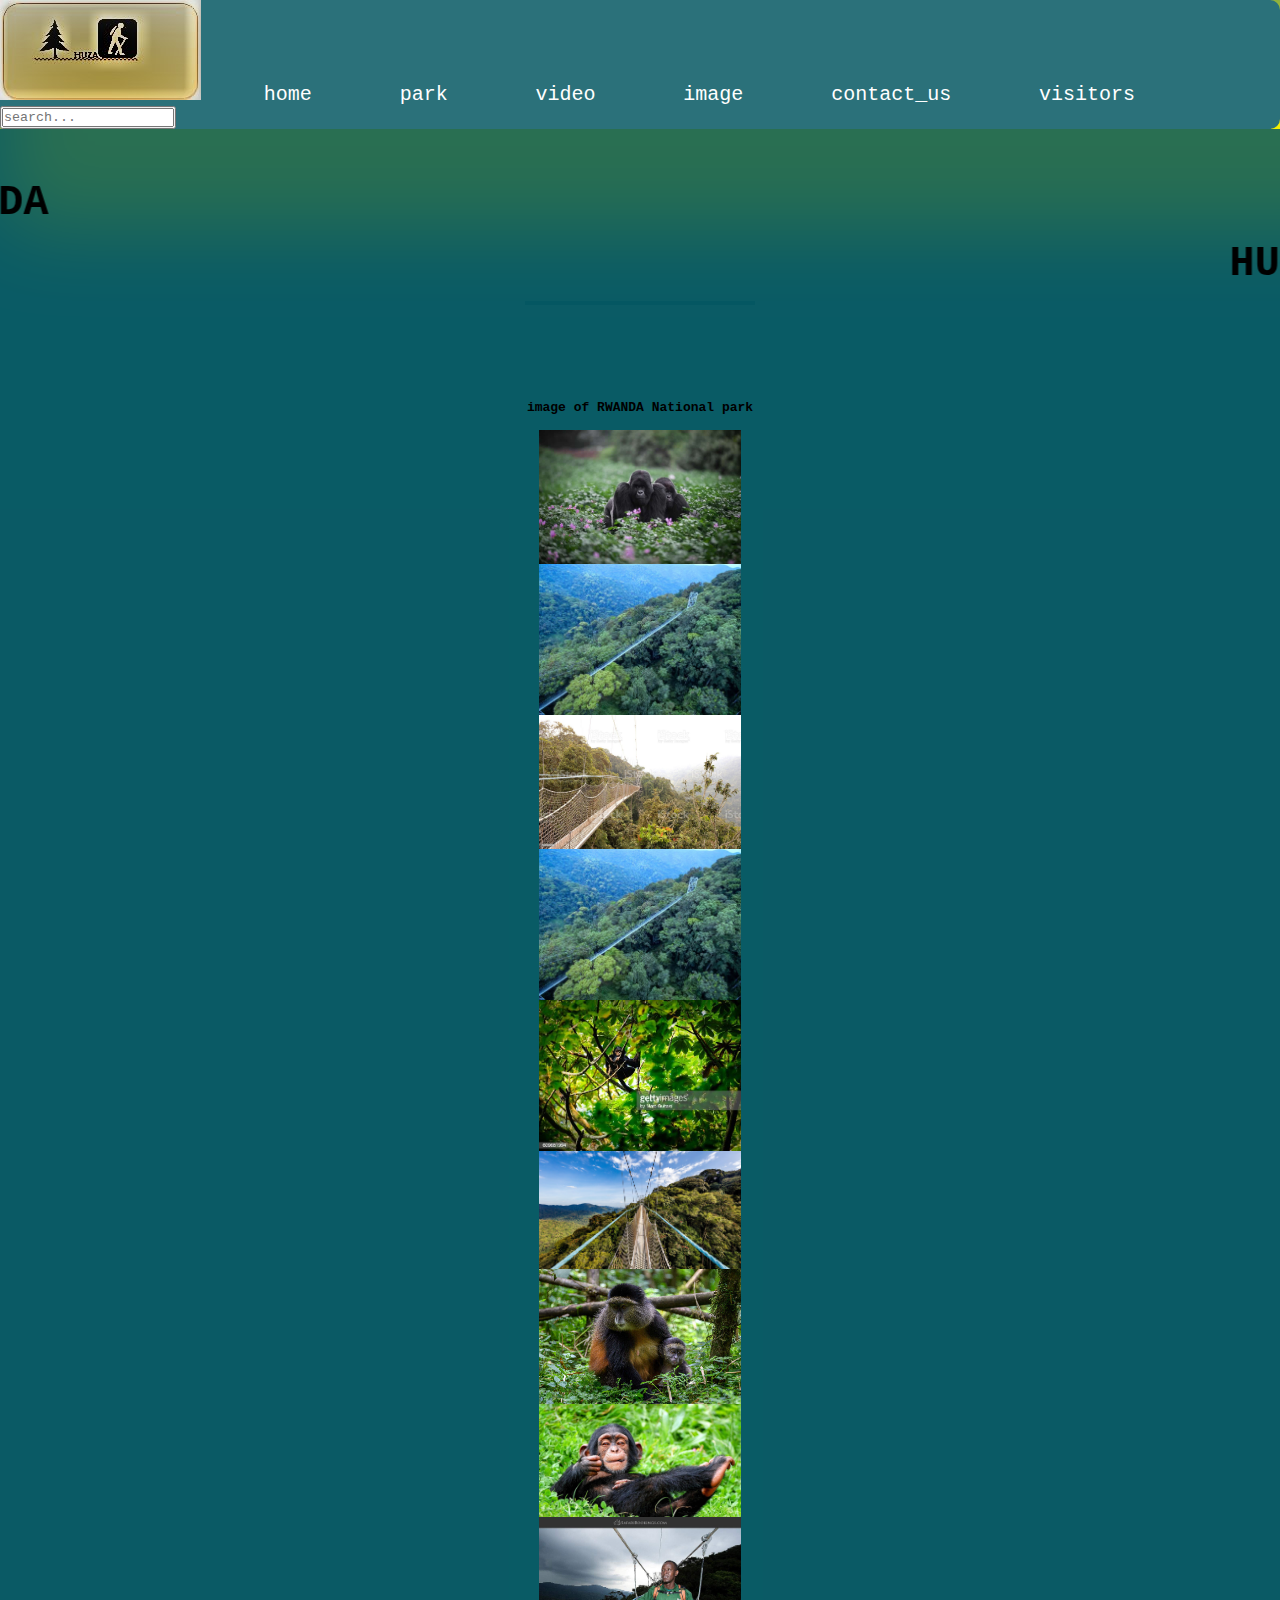
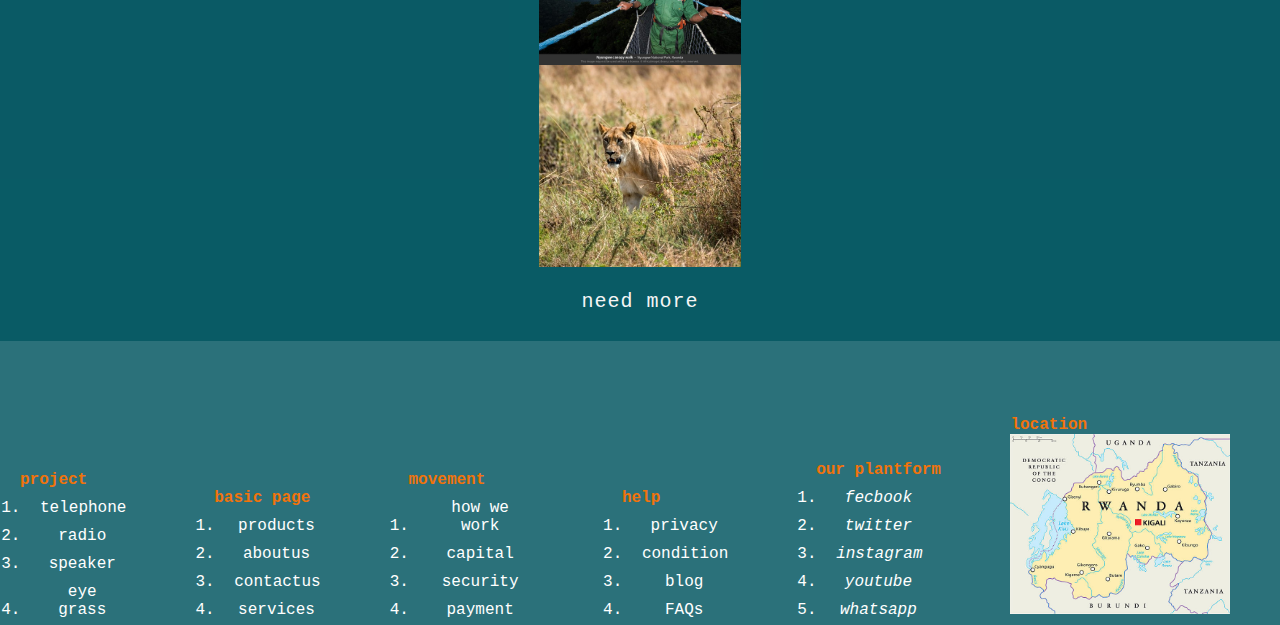
<file: huza - Copy/image.html>
<!DOCTYPE html>
<html>
    <title>  RWANDA NATIONAL PARKS</title>
    <head>
        <title>
            Volcanoes   
        </title>
        <link rel="stylesheet" href="home.css">
    </head>   
  <body>
    <div class="page">
      <ul>
      <img src="huzalog.jpg">
    <li><a href="home.html">home </a> 
    </li>
    <li>
    <a href="#">park</a>
    <ul class="dropdown">
    <a href="akagera.html">Akagera</a>
        <a href="nyungwe.html">Nyungwe</a>
        <a href="volcanoes.html">Volcanoes</a>
        <a href="Gishwati.html">Gishwati</a>
    <a href="mukura.html">Mukura</a></li>
    </ul>
    </li>
    <li><a href="video.html">video</a></li>
    <li>
    <a href="image.html">image</a>
    </li>
    <li>
    <a href="contactus.html">contact_us</a>
    </li>
    <li>
      <a href="Visitors.html">visitors</a>
      </li>
    <button>
    <input type="text" id="search" placeholder="search...">
    <a href="#"><i class='bx bxl-search'></i></a>
    <a href="#"><i class="fa fa-search"></i> </a>
    </button>
    </ul>
    </div>
    <div class="section">
      <div class="title">
         <h1> <marquee behavior="" direction="right">MAGIC BEAUTIFUL OF RWANDA</marquee> <marquee behavior="" direction="left">HUZA NATIONAL PARKS</marquee> </h1>
       </div>
         <div class="services">
           <div class="card">
              <h4> image of RWANDA National park</h4>
                  <br>
                  <img src="animal.jpg" width="20%" height="20%" />
<img src="bridge.jpg" width="20%" height="20%" />
<img src="bridge2.jpg" width="20%" height="20%" />
<img src="canopy-rwanda-nyungwe-forest-1-1.jpg" width="20%" height="20%" />
<img src="chipanze.jpg" width="20%" height="20%" />
<img src="forest.jpg" width="20%" height="20%" />
<img src="gishwati.jpg" width="20%" height="20%" />
<img src="gollira.jpg" width="20%" height="20%" />
<img src="Nyungwe_Forest_National_Park_018.jpg" width="20%" height="20%" />
<img src="IMG-20230725-WA0007.jpg" width="20%" height="20%"/>
                <br>
                  <a href=""class="button">need more</a>
            </div>   
  </div>
  </div>
  </body>
  <footer bgcolor="#545635"></footer>
    <section class="foot">
      <div class="foot-content">
         <h4>project</h4>
         <ol>
         <li><a href="#">telephone</a></li>
         <li><a href="#">radio</a></li>
        <li><a href="#">speaker</a></li>
         <li><a href="#">eye grass</a></li>
      </ol>
      </div>
      <div class="foot-content">
         <h4>basic page</h4>
         <output>
          <ol>
         <li><a href="#">products</a></li>
         <li><a href="#">aboutus</a></li>
         <li><a href="#">contactus</a></li>
         <li><a href="#">services</a></li>
      </ol>
      </div>
      <div class="foot-content">
         <h4>movement</h4>
         <ol>
         <li><a href="#">how we work</a></li>
         <li><a href="#">capital</a></li>
         <li><a href="#">security</a></li>
         <li><a href="#">payment</a></li>
      </ol>
      </div>
      <div class="foot-content">
         <h4>help</h4>
         <ol>
          <li><a href="#">privacy</a></li>
         <li><a href="#">condition</a></li>
         <li><a href="#">blog</a></li>
         <li><a href="#">FAQs</a></li>
      </ol>

      </div>
       
      <div class="foot-content">
         <h4>our plantform</h4>
          <ol><li><a href="#"><i class='fab fa-facebook-circle'>fecbook</i></a></li>
            <li><a href="#"><i class='fab fa-twitter'>twitter</i></a></li>
               <li><a href="#"><i class='fab fa-instagram'>instagram</i></a></li>
                  <li><a href="#"><i class='fab fa-youtube'>youtube</i></a></li>
                     <li> <a href="#"><i class='fab fa-whatsapp'>whatsapp</i></a></li>
                     </ol>
         </div>
      <div class="foot-content">
         <h4>location</h4>
           <div class="main">
            
            <img src="map.jpg" width="220px" height="180px"alt ="map.jpg" >

         </div>  
      </div> 
   </footer>
   
</html>
</file>
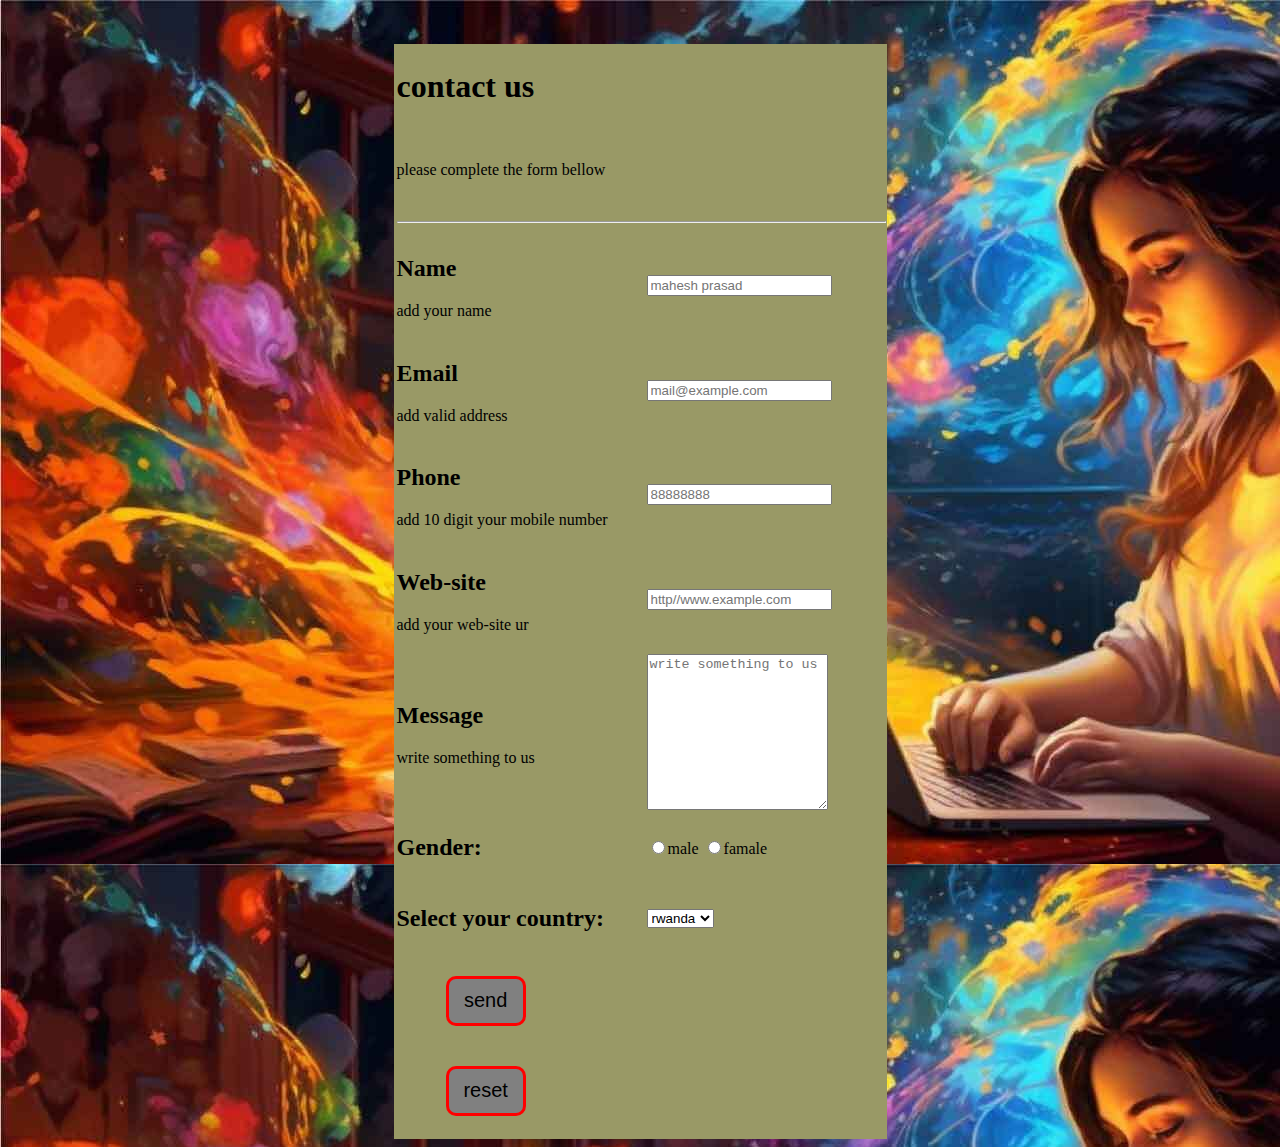
<file: huza - Copy/join us.html>
<!DOCTYPE html PUBLIC "-//W3C//DTD XHTML 1.0 Transitional//EN" "http://www.w3.org/TR/xhtml1/DTD/xhtml1-transitional.dtd">
<html xmlns="http://www.w3.org/1999/xhtml"><head>
<meta http-equiv="Content-Type" content="text/html; charset=windows-1252">
<title>join us</title>
</head>
<style>
  button{
    border: solid red;
    margin-top: 20px;
    background: grey;
margin-left: 20%;
width: 80px;
height: 50px;
margin-bottom: 20px;
font-size: 20px;
border-radius: 10px;

  }
  button:hover{
    background: goldenrod;
    transition: 0.4em ease;
  }
</style>
<body background="1.jpg" >
<div class="name">
  <form>
</div><table bgcolor="#999966" class="nav" width="493" border="0" align="center">
<tbody><tr>
  <td colspan="2"><h1>contact us</h1><br>
<p>please complete the form bellow</p><br>
<hr width="100%">		 </td>
  </tr>
<tr>
  <td width="246"><label>
    <h2>Name</h2></label>
<p>add your name</p>
</td>
  <td width="237"><input type="text" placeholder="mahesh prasad"></td>
</tr>

<tr>
  <td><label><h2>Email</h2></label>
<p>add valid address</p>
</td>
  <td><input type="text" placeholder="mail@example.com"></td>
</tr>
<tr>
  <td><label><h2>Phone</h2></label>
<p>add 10 digit your mobile number</p>
</td>
  <td><input type="text" placeholder="88888888">
</td>
</tr>
<tr>
  <td><label><h2>Web-site</h2></label>
    <p>add your web-site ur</p></td>
  <td><input type="text" placeholder="http//www.example.com"></td>
</tr>
<tr>
  <td><label><h2>Message</h2></label>
<p>write something to us</p>
</td>
  <td><textarea cols="20" rows="10" placeholder="write something to us"></textarea></td>
</tr>
<tr>
  <td><h2>Gender:</h2></td><br />
  <td>

  <input type="radio" id="name" name="name" value="male">male
   
  <input type="radio" id="name" name="name" value="Female">famale<br>
</td>
</tr>
<tr>
  <td><h2>Select your country: </h2></td>
  <td>
<select>
<option selected="selected">rwanda</option>
<option>burundi</option>
<option>uganda</option>
  <option>congo</option>
      <option>togo</option>

</select>
</td>
</tr>
<br>
<tr><td>
<button> send</button>
<button> reset</button>
</td>
</tr>
</form>
</tbody></table>
</body>
</html>
</file>
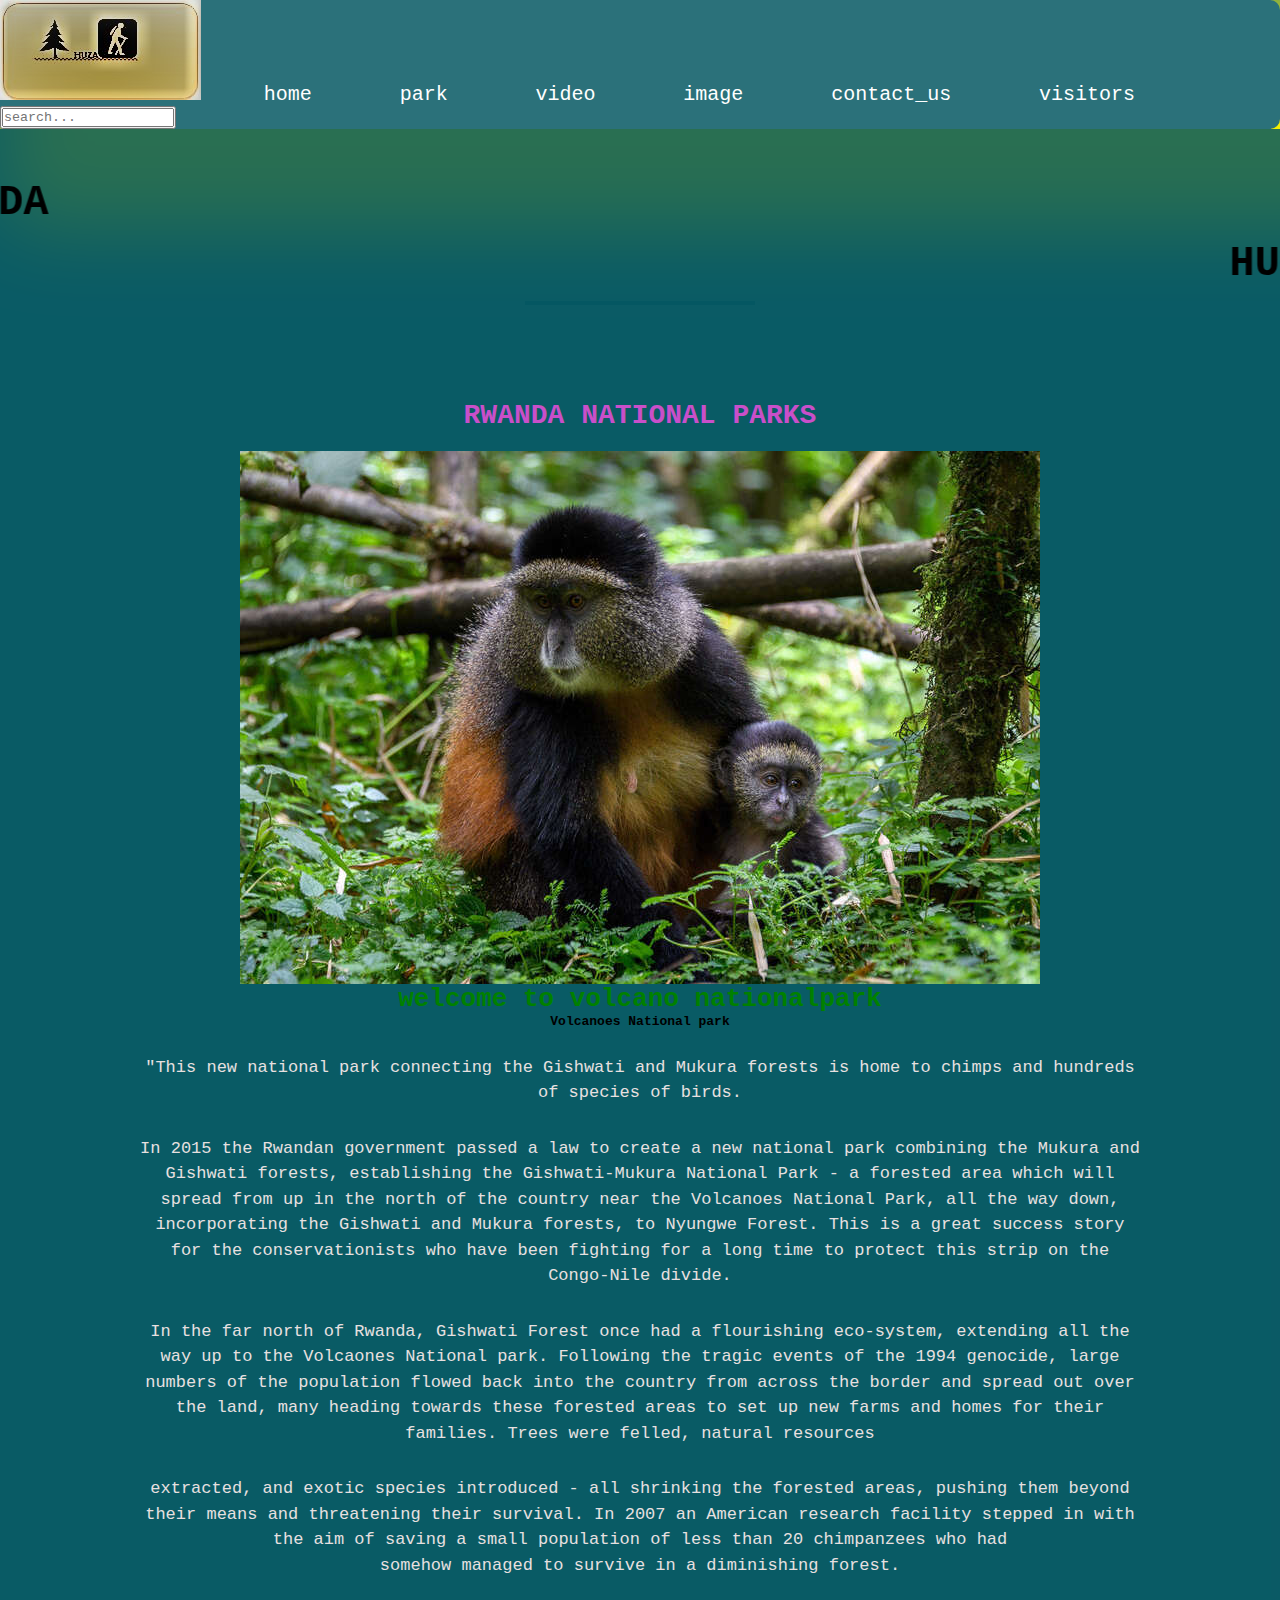
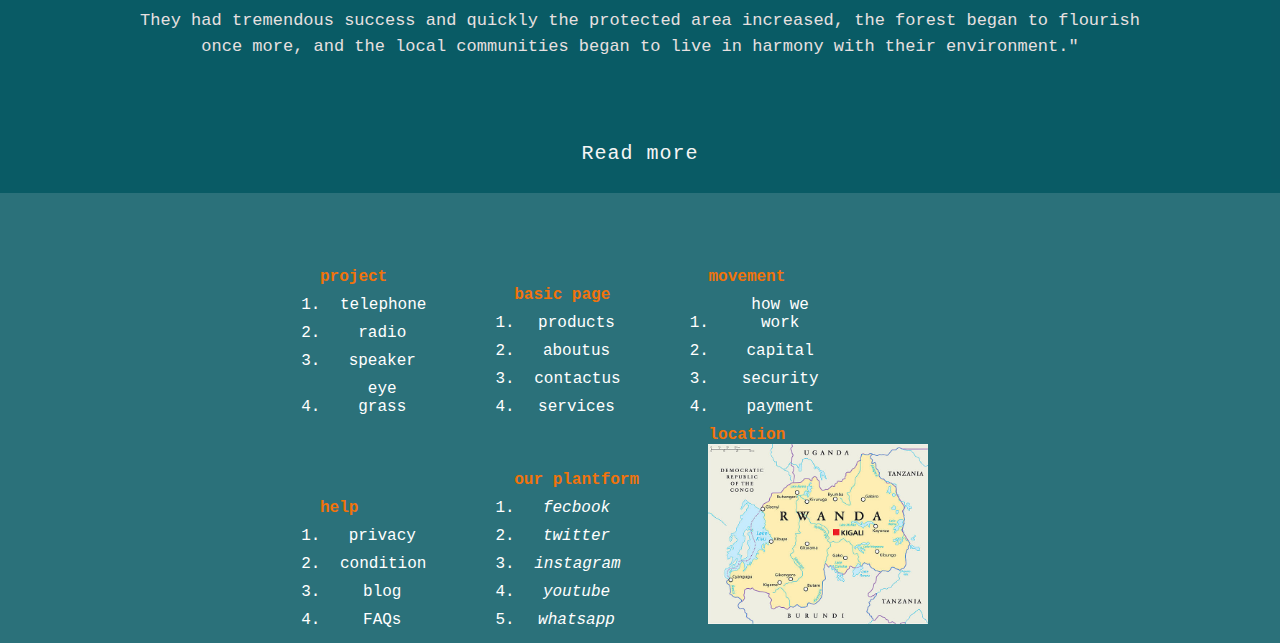
<file: huza - Copy/mukura.html>
<!DOCTYPE html>
<html>
    <title>  RWANDA NATIONAL PARKS</title>
    <head>
        <title>
            Volcanoes   
        </title>
        <link rel="stylesheet" href="home.css">
    </head>   
  <body>
    <div class="page">
      <ul>
      <img src="huzalog.jpg">
    <li><a href="home.html">home </a> 
    </li>
    <li>
    <a href="#">park</a>
    <ul class="dropdown">
    <a href="akagera.html">Akagera</a>
        <a href="nyungwe.html">Nyungwe</a>
        <a href="volcanoes.html">Volcanoes</a>
        <a href="Gishwati.html">Gishwati</a>
    <a href="mukura.html">Mukura</a></li>
    </ul>
    </li>
    <li><a href="video.html">video</a></li>
    <li>
    <a href="image.html">image</a>
    </li>
    <li>
    <a href="contactus.html">contact_us</a>
    </li>
    <li>
      <a href="Visitors.html">visitors</a>
      </li>
    <button>
    <input type="text" id="search" placeholder="search...">
    <a href="#"><i class='bx bxl-search'></i></a>
    <a href="#"><i class="fa fa-search"></i> </a>
    </button>
    </ul>
    </div>
    <div class="section">
      <div class="title">
         <h1> <marquee behavior="" direction="right">MAGIC BEAUTIFUL OF RWANDA</marquee> <marquee behavior="" direction="left">HUZA NATIONAL PARKS</marquee> </h1>
       </div>
         <div class="services">
           <div class="card">
              <h2>RWANDA NATIONAL PARKS</h2>
              <img src="gishwati.jpg">
              <h1> <font color="green"> welcome to volcano nationalpark </font></h1>
              <h4> Volcanoes National park</h4>
                   <p>
                  <br>
                  "This new national park connecting the Gishwati and Mukura forests
                  is home to chimps and hundreds of species of birds.
     
                <p> In 2015 the Rwandan government passed a law to create a 
                  new national park combining the Mukura and Gishwati forests,
                   establishing the Gishwati-Mukura National Park - a forested
                    area which will spread from up in the north of the country near 
                    the Volcanoes National Park, all the way down, incorporating the 
                    Gishwati and Mukura forests, to Nyungwe Forest. This is a great success 
                    story for the conservationists who have been fighting for a long time to
                     protect this strip on the Congo-Nile divide.<br></p>
                 
                <p> In the far north of Rwanda, Gishwati Forest once had a flourishing eco-system,
                  extending all the way up to the Volcaones National park.
                   Following the tragic events of the 1994 genocide,
                   large numbers of the population flowed back into the country from across the border 
                   and spread out over the land, many heading towards these forested areas to set 
                   up new farms and homes for their families. Trees were felled, natural resources<br></p>
                   
                   <p> extracted, and exotic species introduced - all shrinking the forested areas,
                    pushing them beyond their means and threatening their survival.
                     In 2007 an American research facility stepped in with the aim
                      of saving a small population of less than 20 chimpanzees who had<br>
                       somehow managed to survive in a diminishing forest.  
                   </p>
                       
                       <p> They had tremendous success and quickly the protected
                        area increased, the forest began to flourish once more,
                         and the local communities began to live in harmony with 
                         their environment."</p>
                <br>
              </p>
                  <a href=""class="button">Read more</a>
            </div>   
  </div>
  </div>
  </body>
  <footer>
    <section class="foot">
      <div class="foot-content">
         <h4>project</h4>
         <ol>
         <li><a href="#">telephone</a></li>
         <li><a href="#">radio</a></li>
        <li><a href="#">speaker</a></li>
         <li><a href="#">eye grass</a></li>
      </ol>
      </div>
      <div class="foot-content">
         <h4>basic page</h4>
         <output>
          <ol>
         <li><a href="#">products</a></li>
         <li><a href="#">aboutus</a></li>
         <li><a href="#">contactus</a></li>
         <li><a href="#">services</a></li>
      </ol>
      </div>
      <div class="foot-content">
         <h4>movement</h4>
         <ol>
         <li><a href="#">how we work</a></li>
         <li><a href="#">capital</a></li>
         <li><a href="#">security</a></li>
         <li><a href="#">payment</a></li>
      </ol>
      </div>
      <div class="foot-content">
         <h4>help</h4>
         <ol>
          <li><a href="#">privacy</a></li>
         <li><a href="#">condition</a></li>
         <li><a href="#">blog</a></li>
         <li><a href="#">FAQs</a></li>
      </ol>

      </div>
       
      <div class="foot-content">
         <h4>our plantform</h4>
          <ol><li><a href="#"><i class='fab fa-facebook-circle'>fecbook</i></a></li>
            <li><a href="#"><i class='fab fa-twitter'>twitter</i></a></li>
               <li><a href="#"><i class='fab fa-instagram'>instagram</i></a></li>
                  <li><a href="#"><i class='fab fa-youtube'>youtube</i></a></li>
                     <li> <a href="#"><i class='fab fa-whatsapp'>whatsapp</i></a></li>
                     </ol>
         </div>
      <div class="foot-content">
         <h4>location</h4>
           <div class="main">
            
            <img src="map.jpg" width="220px" height="180px"alt ="map.jpg" >

         </div>  
      </div> 
    </footer>
   
</html>
</file>
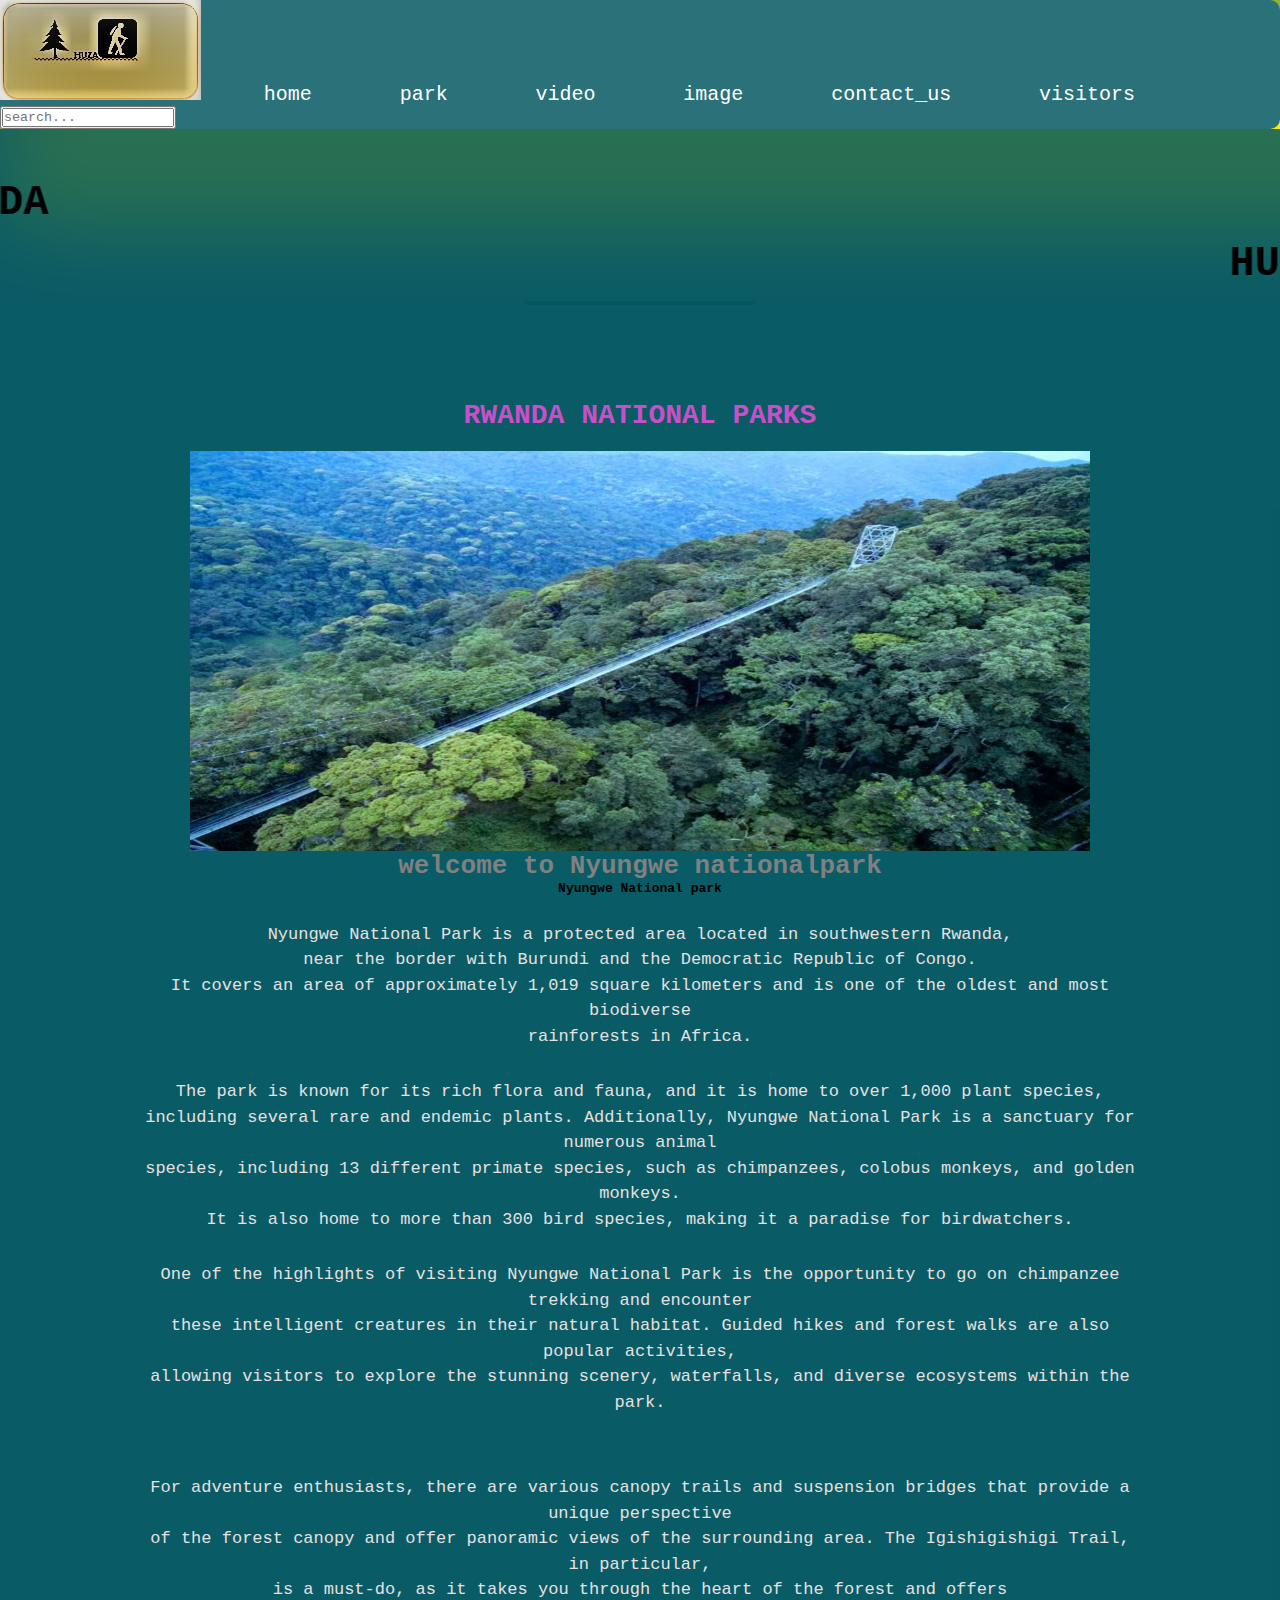
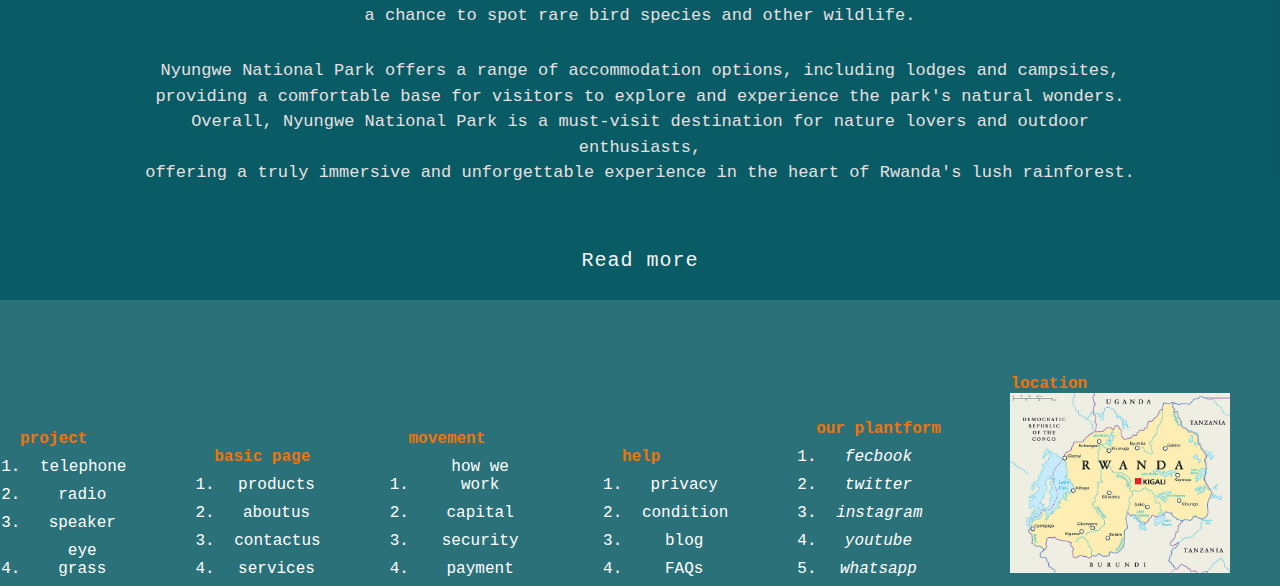
<file: huza - Copy/Nyungwe.html>
<!DOCTYPE html>
<html>
    <title>  RWANDA NATIONAL PARKS</title>
    <head>
        <title>
            Volcanoes   
        </title>
        <link rel="stylesheet" href="home.css">
    </head>   
  <body>
    <div class="page">
      <ul>
      <img src="huzalog.jpg">
    <li><a href="home.html">home </a> 
    </li>
    <li>
    <a href="#">park</a>
    <ul class="dropdown">
    <a href="akagera.html">Akagera</a>
        <a href="nyungwe.html">Nyungwe</a>
        <a href="volcanoes.html">Volcanoes</a>
        <a href="Gishwati.html">Gishwati</a>
    <a href="mukura.html">Mukura</a></li>
    </ul>
    </li>
    <li><a href="video.html">video</a></li>
    <li>
    <a href="image.html">image</a>
    </li>
    <li>
    <a href="contactus.html">contact_us</a>
    </li>
    <li>
      <a href="Visitors.html">visitors</a>
      </li>
    <button>
    <input type="text" id="search" placeholder="search...">
    <a href="#"><i class='bx bxl-search'></i></a>
    <a href="#"><i class="fa fa-search"></i> </a>
    </button>
    </ul>
    </div>
    <div class="section">
      <div class="title">
         <h1> <marquee behavior="" direction="right">MAGIC BEAUTIFUL OF RWANDA</marquee> <marquee behavior="" direction="left">HUZA NATIONAL PARKS</marquee> </h1>
       </div>
         <div class="services">
           <div class="card">
              <h2>RWANDA NATIONAL PARKS</h2>
              <img src="bridge.jpg" width="900" height="400">
              <h1> <font color="grey"> welcome to Nyungwe nationalpark </font></h1>
              <h4> Nyungwe National park</h4>
                   <p>
                  <br>
                  Nyungwe National Park is a protected area located in southwestern Rwanda, <br>
                  near the border with Burundi and the Democratic Republic of Congo. <br>
                   It covers an area of approximately 1,019 square kilometers and is one of the oldest and most biodiverse <br>
                   rainforests in Africa. <br>
                   </p>
          <p>
          The park is known for its rich flora and fauna, and it is home to over 1,000 plant species, <br>
           including several rare and endemic plants. Additionally, Nyungwe National Park is a sanctuary for numerous animal <br>
            species, including 13 different primate species, such as chimpanzees, colobus monkeys, and golden monkeys. <br>
             It is also home to more than 300 bird species, making it a paradise for birdwatchers. <br>
          </p>
          <p>
          
          One of the highlights of visiting Nyungwe National Park is the opportunity to go on chimpanzee trekking and encounter <br>
           these intelligent creatures in their natural habitat. Guided hikes and forest walks are also popular activities, <br> 
           allowing visitors to explore the stunning scenery, waterfalls, and diverse ecosystems within the park. <br>
           <p>
          <p>
          For adventure enthusiasts, there are various canopy trails and suspension bridges that provide a unique perspective <br>
            of the forest canopy and offer panoramic views of the surrounding area. The Igishigishigi Trail, in particular, <br>
            is a must-do, as it takes you through the heart of the forest and offers <br>
            a chance to spot rare bird species and other wildlife. <br>
          </p>
          <p>
          Nyungwe National Park offers a range of accommodation options, including lodges and campsites, <br>
           providing a comfortable base for visitors to explore and experience the park's natural wonders. <br>
          
          Overall, Nyungwe National Park is a must-visit destination for nature lovers and outdoor enthusiasts, <br>
           offering a truly immersive and unforgettable experience in the heart of Rwanda's lush rainforest. <br>
                <br>
              </p>
                  <a href=""class="button">Read more</a>
            </div>   
  </div>
  </div>
  </body>
  <footer bgcolor="#545635"></footer>
    <section class="foot">
      <div class="foot-content">
         <h4>project</h4>
         <ol>
         <li><a href="#">telephone</a></li>
         <li><a href="#">radio</a></li>
        <li><a href="#">speaker</a></li>
         <li><a href="#">eye grass</a></li>
      </ol>
      </div>
      <div class="foot-content">
         <h4>basic page</h4>
         <output>
          <ol>
         <li><a href="#">products</a></li>
         <li><a href="#">aboutus</a></li>
         <li><a href="#">contactus</a></li>
         <li><a href="#">services</a></li>
      </ol>
      </div>
      <div class="foot-content">
         <h4>movement</h4>
         <ol>
         <li><a href="#">how we work</a></li>
         <li><a href="#">capital</a></li>
         <li><a href="#">security</a></li>
         <li><a href="#">payment</a></li>
      </ol>
      </div>
      <div class="foot-content">
         <h4>help</h4>
         <ol>
          <li><a href="#">privacy</a></li>
         <li><a href="#">condition</a></li>
         <li><a href="#">blog</a></li>
         <li><a href="#">FAQs</a></li>
      </ol>

      </div>
       
      <div class="foot-content">
         <h4>our plantform</h4>
          <ol><li><a href="#"><i class='fab fa-facebook-circle'>fecbook</i></a></li>
            <li><a href="#"><i class='fab fa-twitter'>twitter</i></a></li>
               <li><a href="#"><i class='fab fa-instagram'>instagram</i></a></li>
                  <li><a href="#"><i class='fab fa-youtube'>youtube</i></a></li>
                     <li> <a href="#"><i class='fab fa-whatsapp'>whatsapp</i></a></li>
                     </ol>
         </div>
      <div class="foot-content">
         <h4>location</h4>
           <div class="main">
            
            <img src="map.jpg" width="220px" height="180px"alt ="map.jpg" >

         </div>  
      </div> 
   </footer>
   
</html>
</file>
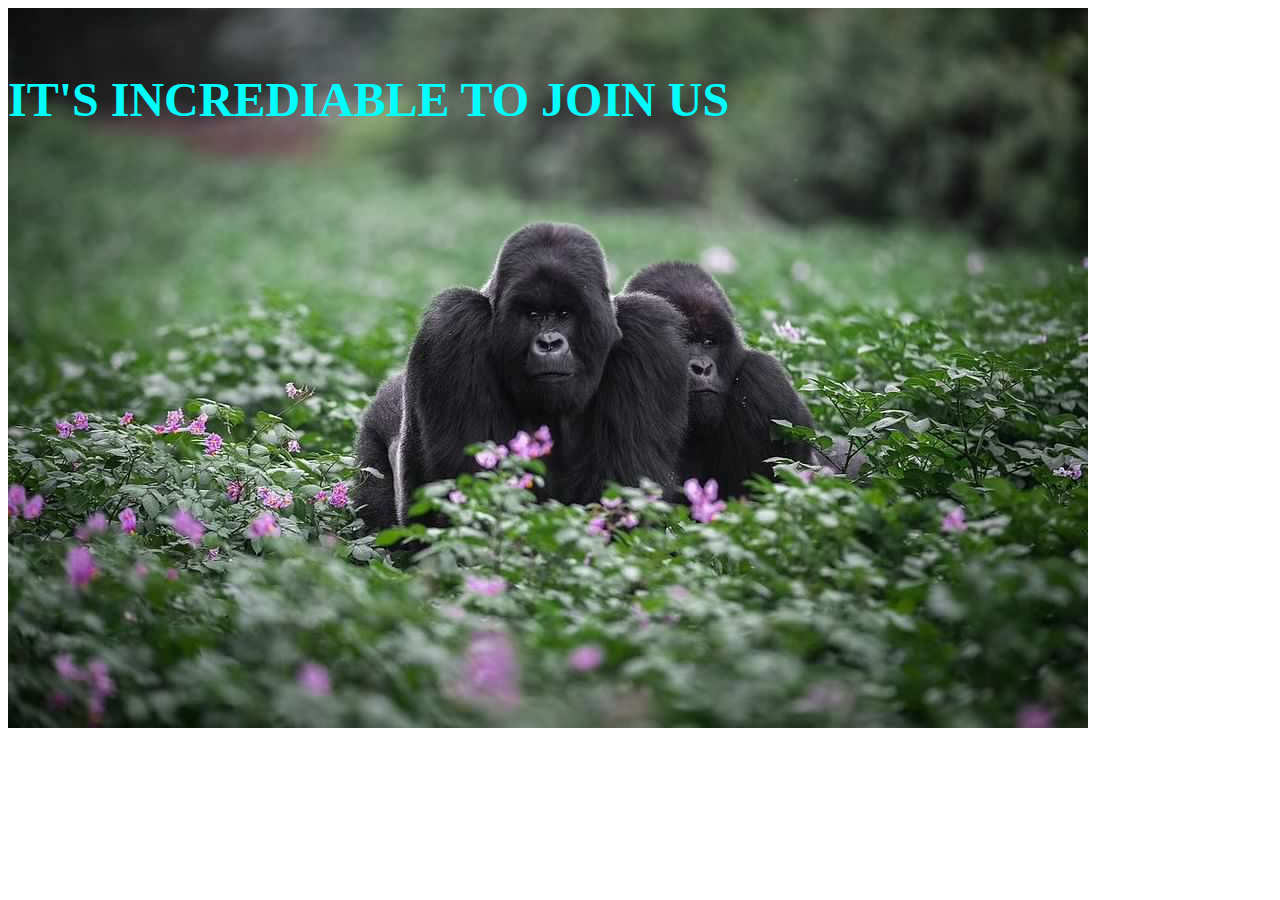
<file: huza - Copy/slide.html>
<!DOCTYPE html>
<html lang="en">
<head>
    <meta charset="UTF-8">
    <meta name="viewport" content="width=device-width, initial-scale=1.0">
    <title>Document</title>
    <style>
         /* sliding css */
  .container{
    overflow: hidden;
    height: 800px;
    width: 1200px;
    margin-left: 0px;
    top: 20px;
    

}
@-webkit-keyframes slide_animation{
    0%{ left: 0px;}
    10%{ left: 0px;}
    20%{ left: 1200px;}
    30%{ left: 1200px;}
    40%{ left: 2400px;}
    50%{ left: 2400px;}
    60%{ left: 1200px;}
    70%{ left: 1200px;}
    80%{ left: 0px;}
    90%{ left: 0px;}
    100%{ left: 0px;}
}
.slide_image{
    width: 3600px;
    height: 800px;
    margin: 0 0 0 -2400px;
    position:relative;
    -webkit-animation-name: slide_animation;
    -webkit-animation-duration: 33s;
    -webkit-animation-iteration-count: infinite;
    -webkit-animation-direction: alternate;
    -webkit-animation-play-state: running;

}
.image-container{
    height: 800px;
    width: 1200px;
    position: relative;
    float: left;
}
.image-container h4{
    color:aqua;
    position: absolute;
    font-size: 3em;
    width: 100%;
    text-shadow: 1px 1px 2px color( blue) ;
}
 
    </style>


    <div class="container">
        <div class="slide_image">
               <div class="image-container">
                <h4>YOUR MOST WELCOME TO SPELL ACADEMY</h4>
                  <img src="gishwa.jpg">
                </div>
                <div class="image-container">
                   <h4>YOUR MOST WELCOME TO SPELL ACADEMY</h4>
                   <img src="bridge.jpg"  >
                </div>
              <div class="image-container">
                <h4>IT'S INCREDIABLE TO JOIN US</h4>
                <img src="animal.jpg"  >
              </div>
          </div>
    </div>   
</body>
</html>
</file>
<file: huza - Copy/home.css>
*{
padding:0px;
margin:0px;
font-family:monospace;

}

body{
  background-color: rgba(4, 86, 97, 0.842);
}
ul img{
  height: 10%;
  padding-bottom: 0px;
}
ul{
list-style:none;
/* background:#666666; */
}
ul li{
display:inline-block;
position:relative;
}
ul li a{
display:block;
padding:20px 25px 0px;
color:#fff;
text-decoration:none;
text-align:center;
font-size:20px;
transition: 0.4s ease;
margin-left: 30px;
border-radius: 5px;
box-shadow: 3px solid #666666;
}
ul li ul.dropdown li{
display:block;
}
ul li ul.dropdown{
width:150px;
background:black;
position:absolute;
z-index:900;
display:none;
}
ul li a:hover {
background:rgb(145, 160, 145);
transition: 0.4s ease;
}
ul li:hover ul.dropdown {
display:block;
}
li a{
margin-left:2%;
text-align:center;
margin-right:2%;
}
footer{

margin-left:300px;
margin-right:300px;
}
 /* sliding css */
 .container{
    overflow: hidden;
    height: 600px;
    width: 99.5%;
    margin-left: 0px;
    top: 20px;
    

}
@-webkit-keyframes slide_animation{
    0%{ left: 0px;}
    10%{ left: 0px;}
    20%{ left: 1200px;}
    30%{ left: 1200px;}
    40%{ left: 2400px;}
    50%{ left: 2400px;}
    60%{ left: 1200px;}
    70%{ left: 1200px;}
    80%{ left: 0px;}
    90%{ left: 0px;}
    100%{ left: 0px;}
}
.slide_image{
    width: 4600px;
    height: 800px;
     margin: 0 0 1px -2300px; 
    position:relative;
    -webkit-animation-name: slide_animation;
    -webkit-animation-duration: 30s;
    -webkit-animation-iteration-count: infinite;
    -webkit-animation-direction: alternate;
    -webkit-animation-play-state: running;

}
.image-container{
    height: 800px;
    width: 1200px;
    position: relative;
    float: left;
}
.image-container h4{
  
    position: absolute;
    font-size: 3em;
    width: 100%;
    text-shadow: 1px 1px 2px color( blue) ;
}
.image-container img{
  background-color: rgba(4, 86, 97, 0.842);
  width: 1600px;;
  height: 600px;

}
.page{
  border-radius: 10px;
  box-shadow: 50px 50px 80px 50px rgb(243, 239, 2);
}
.sectio{
  border: solid red;
  background-color: rgba(4, 86, 97, 0.842);
}
.section{
  background-color: rgba(4, 86, 97, 0.842);
}
.title h1{
        text-align: center;
        padding-top: 50px;
        font-size: 42px;
    }
    .title h1::after{
        content: "" ;
        height: 4px;
        width: 230px;
        background-color: rgba(4, 86, 97, 0.842);
        display: block;
        margin: auto;

    }
    .services{
      width: 85%;
      display: flex;
      justify-content: space-between;
      align-items: center;
      margin: 75px auto;
      text-align: center;  
    }
    .card{
        width: 100%;
        display: flex;
        justify-content: space-between;
        align-items: center;
        flex-direction: column;
        margin: 0px 20px;
        padding: 20px 20px;
        border-radius: 10px;
        cursor: pointer;

    }
    .card h2{
        font-size: 28px;
        color: #c94fc9;
        margin-bottom: 20px;
    }
    .card p{
        font-size: 17px;
        margin-bottom: 30px;
        line-height: 1.5;
        color: #e7e0e0;
    }
    .button{
        font-size: 20px;
        text-decoration: none;
        color:whitesmoke;
        padding: 8px 12px;
        border-radius: 8px;
        letter-spacing: 1px;
    }
    .button:hover{
        background-color: #e41212;
        transition: 0.4s ease;
    }
    @media screen and (max-width: 1000px){
        .services{
            display: flex;
            flex-direction: column;
        }
        .card{
            width: 90%;
            display: flex;
            margin: 20px;
        }

    }
    .content{
width:99.5%;
height: 280px;
color:#FFFFFF;
position:relative;
padding-top: 2%;
}
.content .par{
padding-left:20px;
padding-bottom:25px;
font-family:Arial, Helvetica, sans-serif;
letter-spacing:1.2px;
line-height:30px;
}
.content h1{
padding-left:20px;
/* margin-top:12%; */
}
.content .cn{
width:160px;
height:40px;
 background:#ff7200px;
 border:none;
 margin-bottom:10px;
 margin-left:20px;
 font-size:18px;
 border-radius:10px;
 cursor:pointer;
 transition:.4s ease;
 }
 
.content .cn a{
text-decoration:none;
color:#000;
}
.cn:hover{
background:#FFFFFF;
}
.content span{
color:#CC0000;
}
.form{
width:250px;
height:fit-content;
background:#181717;
position:absolute;
top: -1px;
left:870px;
border-radius:10px;
padding:25px;
}
.form h2{
width:220px;
font-family:sans-serif;
text-align:center;
color:orenge;
margin:2px;
padding:8px;
}
.form input{
width:240px;
height:35px;
background:transparent;

border-left:none;
border-right:none;
border-top:none;
color:#FFFFFF;
font-size:15px;

}
.icon{
  font-size: 25px;
  color: #fff;
  margin-top: 10px;
}
.foot{
  margin-left: 20px;
  color: rgb(244, 243, 248);
  display: block;
  width: 98%;

  
}
li{
  text-align: center;
  color: rgb(41, 245, 23);
  margin-inline-end: 80px;
  font-size: large;
  margin: 0%;
  text-decoration: none;
}
ol li{
  margin: 10px;
  margin-inline-end: 80px;
  color: white;

}
ol li a{
  color: white;
  margin-left: 10px;;
}

.foot-content{
  display: inline-block;
  margin-bottom: 0%;
  color: brown;
  }
.foot-content h4{
  font-size: large;
  display: inline-block;
  text-decoration: none;
  color: rgb(241, 115, 11);
}
.foot-content h4:hover{
  font-size: 40px;
  color: white;
  background-color: black;
  

}
.foot-content a{
  display: inline-block;
  text-decoration: none;
  margin-bottom: 0%;
} 
.foot-content a:hover{
  padding-left: 4px;
  color:black;
  font-size: 30px;
  background-color: chocolate;
}
</file>
